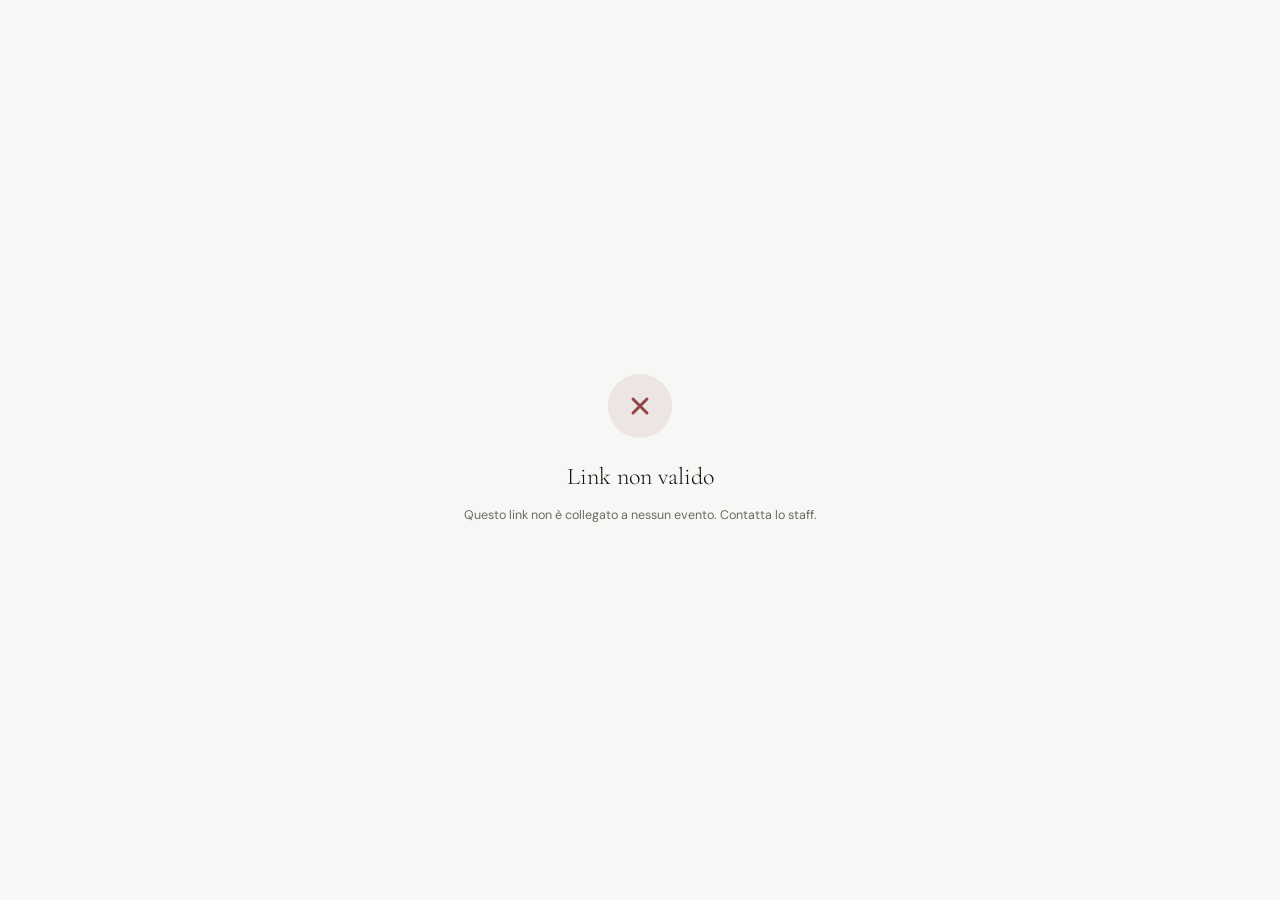
<file: apply-altri.html>
<!DOCTYPE html>
<html lang="it">
<head>
<meta charset="UTF-8">
<meta name="viewport" content="width=device-width, initial-scale=1.0, maximum-scale=1.0">
<title>Candidatura</title>

<!-- ============================================================
     CONFIG — modifica solo questo blocco
     (inlineato: un config.js esterno dà "CONFIG not defined" su
     GitHub Pages)
     ============================================================ -->
<script>
const CONFIG = {
  APPS_SCRIPT_URL: 'https://script.google.com/macros/s/AKfycbz7YjkcflYr9KXoYZmLVrKTIcnP9HHo9u5FBKIlrQCIP4gNJWKRlQqmL3pIPZHjt-hS/exec',
  TOKEN: 'CastingModelsFDS',
  AGENCY_NAME: 'Casting Board',
};
</script>

<link rel="preconnect" href="https://fonts.googleapis.com">
<link href="https://fonts.googleapis.com/css2?family=Cormorant+Garamond:ital,wght@0,300;0,400;1,300&family=DM+Sans:wght@300;400;500&display=swap" rel="stylesheet">
<!-- theme.css deve stare nella stessa cartella di questo file su GitHub Pages -->
<link rel="stylesheet" href="theme.css">
<style>
*,*::before,*::after{box-sizing:border-box;margin:0;padding:0}
html,body{
  background:var(--bg);color:var(--ink);
  font-family:var(--sans);font-size:14px;line-height:1.6;
  min-height:100vh;-webkit-font-smoothing:antialiased;
}
#wrap{min-height:100vh;display:flex;align-items:center;justify-content:center;padding:24px 18px}
.box{width:100%;max-width:380px}

.tag{
  font-family:var(--sans);font-size:10px;letter-spacing:0.28em;
  text-transform:uppercase;color:var(--gold);display:block;
  text-align:center;margin-bottom:10px;
}
h1{
  font-family:var(--serif);font-weight:300;font-size:30px;
  text-align:center;color:var(--ink);margin-bottom:4px;
}
.sub{
  text-align:center;color:var(--ink3);font-size:12px;
  letter-spacing:0.02em;margin-bottom:28px;line-height:1.6;
}

.field{margin-bottom:14px}
.field label{
  display:block;font-size:10px;font-weight:500;color:var(--ink3);
  text-transform:uppercase;letter-spacing:0.08em;margin-bottom:6px;
}
.field input, .field select, .field textarea{
  width:100%;background:var(--bg3);border:1px solid var(--rule2);
  border-radius:var(--r);color:var(--ink);padding:13px 14px;
  font-size:15px;font-family:var(--sans);letter-spacing:0.01em;
  transition:border-color 0.2s;
}
.field textarea{resize:vertical;line-height:1.5;min-height:70px}
.field select{
  appearance:none;-webkit-appearance:none;
  background-image:url("data:image/svg+xml,%3Csvg xmlns='http://www.w3.org/2000/svg' viewBox='0 0 24 24' fill='none' stroke='%238a8a8a' stroke-width='2'%3E%3Cpath d='M6 9l6 6 6-6'/%3E%3C/svg%3E");
  background-repeat:no-repeat;background-position:right 12px center;background-size:16px;
}
.field input:focus, .field select:focus, .field textarea:focus{outline:none;border-color:var(--gold2)}
.field .hint{font-size:10px;color:var(--ink3);margin-top:5px}

.btn{
  width:100%;padding:15px;background:var(--gold);color:#fff;
  border:none;border-radius:var(--r);font-size:12px;font-weight:500;
  letter-spacing:0.1em;text-transform:uppercase;cursor:pointer;
  font-family:var(--sans);transition:background 0.15s;margin-top:6px;
}
.btn:hover{background:var(--gold2)}
.btn:disabled{opacity:0.5;cursor:default}

.err{color:var(--red);font-size:12px;text-align:center;margin-top:14px;line-height:1.6;display:none}

.state{text-align:center;padding:40px 0}
.spinner{
  width:22px;height:22px;border:2px solid var(--rule2);
  border-top-color:var(--gold);border-radius:50%;
  display:inline-block;animation:spin 0.7s linear infinite;
}
@keyframes spin{to{transform:rotate(360deg)}}

.result-icon{
  width:64px;height:64px;border-radius:50%;margin:0 auto 20px;
  display:flex;align-items:center;justify-content:center;
}
.result-icon svg{width:28px;height:28px;stroke-width:2.5}
.result-icon.ok{background:rgba(var(--green-rgb),0.12)}
.result-icon.ok svg{color:rgb(var(--green-rgb));stroke:rgb(var(--green-rgb));fill:none;stroke-linecap:round;stroke-linejoin:round}
.result-icon.warn{background:var(--gold-bg)}
.result-icon.warn svg{color:var(--gold2);stroke:var(--gold2);fill:none;stroke-linecap:round;stroke-linejoin:round}
.result-icon.err{background:rgba(var(--red-rgb),0.1)}
.result-icon.err svg{color:var(--red);stroke:var(--red);fill:none;stroke-linecap:round;stroke-linejoin:round}
.result-title{
  font-family:var(--serif);font-size:24px;font-weight:300;
  text-align:center;color:var(--ink);margin-bottom:8px;
}
.result-text{text-align:center;color:var(--ink3);font-size:12.5px;line-height:1.7}
</style>
</head>
<body>

<div id="wrap"><div class="box">

  <!-- STATO: caricamento evento -->
  <div id="s-loading" class="state"><span class="spinner"></span></div>

  <!-- STATO: evento non trovato -->
  <div id="s-noevento" style="display:none">
    <div class="result-icon err"><svg viewBox="0 0 24 24"><path d="M18 6 6 18M6 6l12 12"/></svg></div>
    <div class="result-title">Link non valido</div>
    <div class="result-text">Questo link non è collegato a nessun evento. Contatta lo staff.</div>
  </div>

  <!-- STATO: form candidatura -->
  <div id="s-form" style="display:none">
    <span class="tag" id="f-tag"></span>
    <h1>Candidatura</h1>
    <p class="sub" id="f-evento-nome"></p>

    <div class="field">
      <label>Nome</label>
      <input type="text" id="f-nome" placeholder="Il tuo nome" autocomplete="given-name">
    </div>
    <div class="field">
      <label>Cognome</label>
      <input type="text" id="f-cognome" placeholder="Il tuo cognome" autocomplete="family-name">
    </div>
    <div class="field">
      <label>Età</label>
      <input type="number" id="f-eta" placeholder="Es. 24" inputmode="numeric" min="1" max="120">
    </div>
    <div class="field">
      <label>Numero di cellulare</label>
      <input type="tel" id="f-telefono" placeholder="333 123 4567" inputmode="tel" autocomplete="tel">
    </div>
    <div class="field">
      <label>Email <span style="text-transform:none;letter-spacing:0">(opzionale)</span></label>
      <input type="email" id="f-email" placeholder="nome@esempio.it" autocomplete="email">
    </div>
    <div class="field">
      <label>Instagram <span style="text-transform:none;letter-spacing:0">(opzionale)</span></label>
      <input type="text" id="f-instagram" placeholder="@nomeaccount" autocomplete="off">
    </div>
    <div class="field">
      <label>Ruolo</label>
      <select id="f-ruolo">
        <option value="" disabled selected>— Seleziona —</option>
        <option value="Volontario/a">Volontario/a</option>
        <option value="Espositore/Espositrice">Espositore/Espositrice</option>
        <option value="Musicista">Musicista</option>
        <option value="Fotografo/Video maker">Fotografo / Video maker</option>
        <option value="Truccatrice/Make-up artist">Truccatrice / Make-up artist</option>
        <option value="Hairstylist">Hairstylist</option>
        <option value="Assistente backstage">Assistente backstage</option>
        <option value="Staff organizzazione">Staff organizzazione</option>
        <option value="Altro">Altro</option>
      </select>
    </div>
    <div class="field" id="f-ruolo-altro-wrap" style="display:none">
      <label>Specifica ruolo</label>
      <input type="text" id="f-ruolo-altro" placeholder="Es. Accompagnatore/trice">
    </div>
    <div class="field">
      <label>Note / presentazione <span style="text-transform:none;letter-spacing:0">(opzionale)</span></label>
      <textarea id="f-note" rows="3" placeholder="Raccontaci brevemente di te, del tuo lavoro o di cosa porterai all'evento…"></textarea>
    </div>

    <button class="btn" id="f-submit" onclick="doSubmit()">Invia candidatura</button>
    <div class="err" id="f-err"></div>
    <p class="hint" style="text-align:center;margin-top:14px">I dati anagrafici completi e i consensi verranno raccolti il giorno dell'evento, al check-in in ingresso.</p>
  </div>

  <!-- STATO: invio in corso -->
  <div id="s-sending" class="state" style="display:none"><span class="spinner"></span></div>

  <!-- STATO: candidatura inviata -->
  <div id="s-success" style="display:none">
    <div class="result-icon ok"><svg viewBox="0 0 24 24"><path d="M20 6 9 17l-5-5"/></svg></div>
    <div class="result-title">Candidatura ricevuta</div>
    <div class="result-text" id="success-text">Ti aspettiamo!</div>
  </div>

  <!-- STATO: già candidat* -->
  <div id="s-already" style="display:none">
    <div class="result-icon ok"><svg viewBox="0 0 24 24"><path d="M20 6 9 17l-5-5"/></svg></div>
    <div class="result-title">Fatto</div>
    <div class="result-text" id="already-text">Risultavi già candidat* per questo evento — il ruolo indicato è stato aggiunto a quelli già registrati.</div>
  </div>

</div></div>

<script>
let eventoId = null;
const qs = new URLSearchParams(location.search);
eventoId = qs.get('evento');

function show(id){
  ['s-loading','s-noevento','s-form','s-sending','s-success','s-already']
    .forEach(s => document.getElementById(s).style.display = (s===id ? '' : 'none'));
}

async function init(){
  if(!eventoId){ show('s-noevento'); return; }
  try{
    const d = await apiGet({ action:'getEventi' });
    const ev = (d.eventi||[]).find(e => e.id === eventoId);
    if(!ev){ show('s-noevento'); return; }
    document.getElementById('f-tag').textContent = CONFIG.AGENCY_NAME || '';
    document.getElementById('f-evento-nome').textContent = ev.nome || '';
    show('s-form');
  }catch(err){
    show('s-noevento');
  }
}
init();

document.getElementById('f-ruolo').addEventListener('change', function(){
  document.getElementById('f-ruolo-altro-wrap').style.display = (this.value==='Altro') ? '' : 'none';
});

async function doSubmit(){
  const nome      = document.getElementById('f-nome').value.trim();
  const cognome   = document.getElementById('f-cognome').value.trim();
  const eta       = document.getElementById('f-eta').value.trim();
  const telefono  = document.getElementById('f-telefono').value.trim();
  const email     = document.getElementById('f-email').value.trim();
  const instagram = document.getElementById('f-instagram').value.trim();
  const note      = document.getElementById('f-note').value.trim();
  const ruoloSel  = document.getElementById('f-ruolo').value;
  const ruolo     = ruoloSel === 'Altro'
    ? (document.getElementById('f-ruolo-altro').value.trim() || 'Altro')
    : ruoloSel;
  const errEl = document.getElementById('f-err');
  errEl.style.display = 'none';

  if(!nome || !cognome || !eta || !telefono || !ruolo){
    errEl.textContent = 'Compila nome, cognome, età, telefono e ruolo.';
    errEl.style.display = 'block';
    return;
  }

  document.getElementById('f-submit').disabled = true;
  show('s-sending');

  try{
    const res = await apiPost({
      action: 'submit',
      eventoId,
      ruolo,
      note,
      data: { nome, cognome, eta, telefono, email, instagram },
    });
    document.getElementById('f-submit').disabled = false;

    if(!res.ok){
      errEl.textContent = 'Errore nell\'invio. Riprova, o contatta lo staff.';
      errEl.style.display = 'block';
      show('s-form');
      return;
    }

    if(res.alreadyApplied){
      document.getElementById('already-text').textContent =
        `Risultavi già candidat* per questo evento — ${ruolo.toLowerCase()} è stato aggiunto ai ruoli già registrati.`;
      show('s-already');
      return;
    }

    document.getElementById('success-text').textContent =
      `Grazie ${nome}, la tua candidatura come ${ruolo.toLowerCase()} è stata registrata. Ti aspettiamo!`;
    show('s-success');
  }catch(err){
    document.getElementById('f-submit').disabled = false;
    errEl.textContent = 'Errore di connessione. Riprova, o contatta lo staff.';
    errEl.style.display = 'block';
    show('s-form');
  }
}

async function apiGet(params){
  const query = new URLSearchParams({...params, token: CONFIG.TOKEN}).toString();
  const res = await fetch(`${CONFIG.APPS_SCRIPT_URL}?${query}`);
  return res.json();
}
async function apiPost(payload){
  const res = await fetch(CONFIG.APPS_SCRIPT_URL, {
    method: 'POST',
    body: JSON.stringify({...payload, token: CONFIG.TOKEN}),
    headers: {'Content-Type':'text/plain'},
  });
  return res.json();
}
</script>
</body>
</html>
</file>
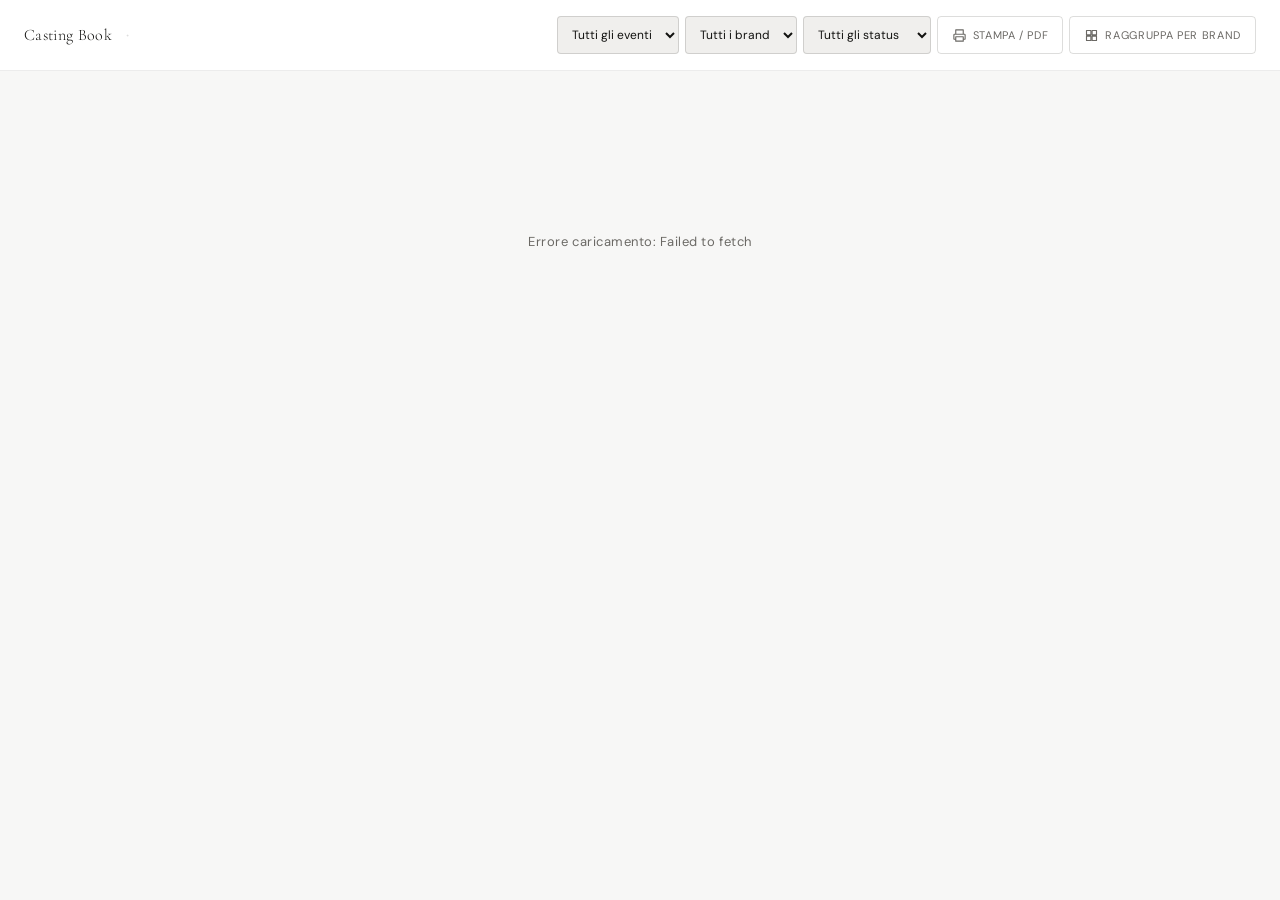
<file: book.html>
<!DOCTYPE html>
<html lang="it">
<head>
<meta charset="UTF-8">
<meta name="viewport" content="width=device-width, initial-scale=1.0">
<title>Casting Book</title>

<!-- ── CONFIG ─────────────────────────────────────────────── -->
<script>
const CONFIG = {
  APPS_SCRIPT_URL: 'https://script.google.com/macros/s/AKfycbz7YjkcflYr9KXoYZmLVrKTIcnP9HHo9u5FBKIlrQCIP4gNJWKRlQqmL3pIPZHjt-hS/exec',
  TOKEN: 'CastingModelsFDS',
  AGENCY_NAME: 'Casting Board',
  // PASSWORD opzionale per la pagina book (lascia '' per nessuna protezione)
  // Stessa o diversa dalla gallery — a tua scelta
  BOOK_PASSWORD: '',
};
</script>

<link rel="preconnect" href="https://fonts.googleapis.com">
<link href="https://fonts.googleapis.com/css2?family=Cormorant+Garamond:ital,wght@0,300;0,400;0,600;1,300;1,400&family=DM+Sans:wght@300;400;500&display=swap" rel="stylesheet">

<link rel="stylesheet" href="theme.css">
<style>
/* ============================================================
   CASTING BOOK — stile stampabile
   Screen: layout a schede, palette chiara
   Print:  una scheda per pagina, ottimizzato per A4
   ============================================================ */
*,*::before,*::after{box-sizing:border-box;margin:0;padding:0}

html,body{background:var(--bg);color:var(--ink);font-family:var(--sans);font-size:14px;-webkit-font-smoothing:antialiased;min-height:100vh}

/* ── LOGIN ── */
#login{position:fixed;inset:0;background:var(--bg);display:flex;align-items:center;justify-content:center;z-index:999;padding:20px}
.login-box{background:var(--bg2);border:1px solid var(--rule2);border-radius:12px;padding:40px 32px;width:100%;max-width:300px;text-align:center;box-shadow:0 12px 40px rgba(var(--ink-rgb),0.1)}
.login-logo{font-size:9px;letter-spacing:0.35em;text-transform:uppercase;color:var(--gold);display:block;margin-bottom:18px}
.login-box h2{font-family:var(--serif);font-size:26px;font-weight:300;margin-bottom:4px}
.login-box p{color:var(--ink3);font-size:12px;margin-bottom:22px}
.login-box input{width:100%;background:var(--bg3);border:1px solid var(--rule2);border-radius:4px;color:var(--ink);padding:12px 14px;font-size:15px;text-align:center;font-family:var(--sans);letter-spacing:0.06em;margin-bottom:12px}
.login-box input:focus{outline:none;border-color:var(--gold2)}
.login-box button{width:100%;padding:12px;background:var(--gold);color:#fff;border:none;border-radius:4px;font-size:11px;font-weight:500;letter-spacing:0.1em;text-transform:uppercase;cursor:pointer;font-family:var(--sans)}
.login-box button:hover{background:var(--gold2)}
#login-err{color:var(--red);font-size:11px;margin-top:8px;display:none}

/* ── CONTROLS BAR (screen only) ── */
#app{display:none}
.controls{
  background:var(--bg2);border-bottom:1px solid var(--rule);
  padding:16px 24px;display:flex;align-items:center;gap:14px;
  flex-wrap:wrap;position:sticky;top:0;z-index:100;
}
.ctrl-brand{font-family:var(--serif);font-size:16px;font-weight:300;color:var(--ink);letter-spacing:0.02em}
.ctrl-sep{color:var(--rule2);font-size:16px}
.ctrl-count{font-size:11px;color:var(--ink3);letter-spacing:0.04em}
.ctrl-actions{display:flex;gap:6px;margin-left:auto;align-items:center;flex-wrap:wrap}
.cbtn{display:inline-flex;align-items:center;gap:6px;min-height:38px;padding:10px 14px;border-radius:4px;font-size:11px;font-weight:400;letter-spacing:0.06em;cursor:pointer;border:none;font-family:var(--sans);text-transform:uppercase;transition:all 0.15s;white-space:nowrap}
.cbtn-ghost{background:transparent;color:var(--ink3);border:1px solid var(--rule2)}
.cbtn-ghost:hover{color:var(--ink);background:var(--bg3);border-color:var(--rule2)}
.cbtn-gold{background:var(--gold);color:#fff;font-weight:500}
.cbtn-gold:hover{background:var(--gold2)}
.brand-sel{background:var(--bg3);border:1px solid var(--rule2);border-radius:4px;color:var(--ink);padding:9px 10px;min-height:38px;font-size:12px;font-family:var(--sans);cursor:pointer}

/* ── LOADING / EMPTY ── */
.loading-state,.empty-state{display:flex;align-items:center;justify-content:center;flex-direction:column;gap:12px;min-height:300px;color:var(--ink3)}
.loading-state p,.empty-state p{font-size:13px;letter-spacing:0.04em}
.spinner{width:20px;height:20px;border:1.5px solid var(--rule2);border-top-color:var(--gold);border-radius:50%;animation:spin 0.8s linear infinite}
@keyframes spin{to{transform:rotate(360deg)}}

/* ── BOOK PAGES CONTAINER ── */
#book{padding:20px;display:flex;flex-direction:column;gap:0}

/* ── Modalità link brand (vista stilista) ── */
.scheda{
  background:var(--bg2);
  border:1px solid var(--rule);
  border-radius:0;
  margin-bottom:24px;
  overflow:hidden;
  box-shadow:0 2px 12px rgba(var(--ink-rgb),0.06);
  position:relative;
  page-break-inside:avoid;
  break-inside:avoid;
}

/* Header scheda */
.scheda-header{
  display:flex;align-items:center;justify-content:space-between;
  padding:14px 20px;border-bottom:1px solid var(--rule);
  background:var(--bg3);
}
.scheda-agency{
  font-size:8px;letter-spacing:0.3em;text-transform:uppercase;
  color:var(--gold);font-weight:400;
}
.scheda-brand{
  display:inline-flex;align-items:center;gap:6px;
  font-size:10px;font-weight:500;letter-spacing:0.07em;text-transform:uppercase;
  padding:4px 10px;border-radius:2px;
  background:rgba(var(--blue-rgb),0.1);color:var(--blue);border:1px solid rgba(var(--blue-rgb),0.2);
}
.scheda-status{
  font-size:8px;font-weight:500;padding:3px 8px;border-radius:2px;
  text-transform:uppercase;letter-spacing:0.1em;
}
.s-booked{background:rgba(var(--green-rgb),0.15);color:var(--green)}
.s-pending{background:rgba(var(--ink-rgb),0.06);color:var(--ink3)}
.s-rejected{background:rgba(var(--red-rgb),0.12);color:var(--red)}

/* Body scheda — 2 colonne */
.scheda-body{display:grid;grid-template-columns:200px 1fr;min-height:280px}

/* Foto colonna — altezza esplicita per evitare collasso in stampa */
.scheda-photo{
  position:relative;background:var(--bg4);overflow:hidden;
  /* L'altezza viene ereditata dal grid, ma serve un min per screen */
  min-height:260px;
}
.scheda-photo img{
  width:100%;height:100%;
  object-fit:cover;display:block;
  /* Assicura che l'img occupi tutto il contenitore anche in stampa */
  position:absolute;top:0;left:0;
}
/* Wrapper relativo necessario per il position:absolute sull'img */
.scheda-photo{position:relative;}
.scheda-photo .no-photo{
  width:100%;height:100%;min-height:260px;
  display:flex;align-items:center;justify-content:center;
  color:var(--ink3);font-size:11px;letter-spacing:0.06em;text-transform:uppercase;
}
.photo-strip{display:grid;grid-template-columns:repeat(4,1fr);gap:2px;background:var(--bg4)}
.photo-strip img{width:100%;aspect-ratio:1;object-fit:cover;display:block;}

/* Dati colonna */
.scheda-data{padding:20px 24px;display:flex;flex-direction:column;justify-content:space-between}
.scheda-name{
  font-family:var(--serif);font-size:30px;font-weight:300;
  letter-spacing:-0.02em;line-height:1.1;color:var(--ink);margin-bottom:4px;
}
.scheda-name span{font-style:italic}
.scheda-instagram{font-size:12px;color:var(--gold);margin-bottom:16px;letter-spacing:0.02em}
.scheda-instagram a{color:inherit;text-decoration:none}
.scheda-instagram a:hover{text-decoration:underline}

.data-grid{display:grid;grid-template-columns:1fr 1fr;gap:12px 20px;margin-bottom:16px}
.data-item{}
.data-lbl{font-size:8px;font-weight:500;color:var(--ink3);text-transform:uppercase;letter-spacing:0.12em;margin-bottom:3px}
.data-val{font-family:var(--serif);font-size:20px;font-weight:300;color:var(--ink);line-height:1.1}
.data-val.small{font-family:var(--sans);font-size:13px;font-weight:400;line-height:1.4}

.scheda-note{
  background:var(--bg3);border-radius:4px;padding:10px 12px;
  font-size:11px;color:var(--ink2);line-height:1.6;
  border-left:2px solid var(--gold);
}
.scheda-note-lbl{font-size:8px;font-weight:500;color:var(--ink3);text-transform:uppercase;letter-spacing:0.12em;margin-bottom:4px}

.minore-badge{
  display:inline-block;font-size:8px;font-weight:500;
  padding:2px 7px;border-radius:2px;
  background:rgba(var(--amber-rgb),0.12);color:var(--amber);
  letter-spacing:0.08em;text-transform:uppercase;margin-left:6px;vertical-align:middle;
}

/* Footer scheda */
.scheda-footer{
  padding:8px 20px;border-top:1px solid var(--rule);
  display:flex;align-items:center;justify-content:space-between;
  background:var(--bg3);
}
.scheda-date{font-size:10px;color:var(--ink3);letter-spacing:0.04em}

/* ── BRAND SECTION DIVIDER ── */
.brand-divider{
  padding:20px 0 12px;margin-bottom:4px;
  border-bottom:1px solid var(--rule2);
  display:flex;align-items:baseline;gap:12px;
}
.brand-divider h2{
  font-family:var(--serif);font-size:26px;font-weight:300;
  color:var(--ink);letter-spacing:-0.01em;
}
.brand-divider span{font-size:12px;color:var(--ink3);letter-spacing:0.04em}

/* ── COVER PAGE ── */
.cover-page{
  min-height:60px;padding:28px 20px 20px;
  display:flex;align-items:center;justify-content:space-between;
  border-bottom:2px solid var(--gold);margin-bottom:28px;
}
.cover-agency{
  font-family:var(--serif);font-size:28px;font-weight:300;
  letter-spacing:-0.01em;color:var(--ink);
}
.cover-meta{text-align:right;font-size:11px;color:var(--ink3);line-height:1.8;letter-spacing:0.03em}

/* ── PRINT STYLES ── */
@media print {
  @page { size:A4 portrait; margin:10mm 8mm; }

  #login, .controls, .brand-hero, .book-tabs { display:none !important; }
  #book { padding:0 !important; }
  html,body { background:#fff !important; font-size:11px; }

  .scheda{
    box-shadow:none !important;
    border:0.5px solid #ddd !important;
    border-radius:0 !important;
    margin:0 !important;
    page-break-after: always;
    break-after: page;
    width:  194mm;
    height: 277mm;
    overflow: hidden;
    display: flex;
    flex-direction: column;
  }
  .scheda:last-child{ page-break-after:avoid; break-after:avoid; }
  .brand-divider{ display:none !important; }
  .cover-page{ page-break-after:always; break-after:page; }

  * {
    -webkit-print-color-adjust: exact !important;
    print-color-adjust: exact !important;
    color-adjust: exact !important;
  }

  .scheda-header{ flex-shrink:0; padding:8px 14px !important; }

  .scheda-body{
    flex:1;
    display:grid !important;
    grid-template-columns: 130mm 1fr !important;
    min-height:0;
    overflow:hidden;
  }

  .scheda-photo{
    width: 130mm !important;
    height: 100% !important;
    min-height: 200mm !important;
    overflow: hidden !important;
    position: relative !important;
    background: var(--bg4) !important;
    flex-shrink: 0;
  }

  .scheda-photo img{
    display: block !important;
    width:  130mm !important;
    height: 200mm !important;
    object-fit: cover !important;
    object-position: center top !important;
    position: absolute !important;
    top: 0 !important; left: 0 !important;
  }

  .photo-strip{
    display: grid !important;
    grid-template-columns: repeat(4,1fr) !important;
    gap: 1mm !important;
    position: absolute !important;
    bottom: 0 !important; left: 0 !important;
    width: 130mm !important;
  }
  .photo-strip img{
    display: block !important;
    width: 100% !important;
    height: 28mm !important;
    object-fit: cover !important;
  }

  .scheda-data{ padding: 14px 18px !important; overflow: hidden; }
  .scheda-name{ font-size:22px !important; }
  .data-val{ font-size:16px !important; }
  .data-val.small{ font-size:11px !important; }
  .scheda-footer{ flex-shrink:0; padding:6px 14px !important; }
}
/* ── TAB Modell* / Altre figure (solo vista brand singolo) ── */
.book-tabs{
  display:none;background:var(--bg2);border-bottom:1px solid var(--rule);
  padding:0 24px;gap:4px;position:sticky;top:57px;z-index:99;
}
.book-tabs.show{display:flex}
.book-tab{
  background:none;border:none;border-bottom:2px solid transparent;
  padding:12px 4px;margin-right:22px;font-size:12px;font-weight:500;
  letter-spacing:0.04em;color:var(--ink3);cursor:pointer;font-family:var(--sans);
  transition:color 0.15s,border-color 0.15s;
}
.book-tab:hover{color:var(--ink)}
.book-tab.active{color:var(--ink);border-bottom-color:var(--gold)}
.book-tab .cnt{color:var(--ink3);font-weight:400}

/* ── Scheda leggera per figure senza foto/misure (MUA, Hairstylist...) ── */
.scheda-light{padding:0}
.scheda-light .scheda-name{font-size:22px;margin-bottom:2px}
.scheda-light-body{padding:18px 20px}
.scheda-light-role{
  display:inline-block;font-size:9px;font-weight:500;letter-spacing:0.08em;
  text-transform:uppercase;color:var(--ink3);background:var(--bg3);
  padding:3px 9px;border-radius:2px;margin-top:6px;
}

.brand-hero{
  background:var(--ink);color:var(--bg3);
  padding:36px 28px 28px;
  border-bottom:2px solid var(--gold);
  display:none; /* mostrato solo in modalità link */
}
.brand-hero-label{
  font-size:9px;letter-spacing:0.3em;text-transform:uppercase;
  color:var(--gold);margin-bottom:12px;display:block;
}
.brand-hero-name{
  font-family:var(--serif);font-size:clamp(28px,8vw,48px);
  font-weight:300;letter-spacing:-0.02em;margin-bottom:6px;
}
.brand-hero-meta{
  font-size:12px;color:rgba(var(--paper-rgb),0.5);letter-spacing:0.04em;
}
/* Nascondi controlli admin in modalità link */
.brand-link-mode .controls{ display:none !important; }
.brand-link-mode #login{ display:none !important; }
@media print {
  @page { size:A4 portrait; margin:10mm 8mm; }

  #login, .controls, .book-tabs { display:none !important; }
  #book { padding:0 !important; }
  html,body { background:#fff !important; font-size:11px; }

  /* Ogni scheda = una pagina intera */
  .scheda{
    box-shadow:none !important;
    border:0.5px solid #ddd !important;
    border-radius:0 !important;
    margin:0 !important;
    page-break-after: always;
    break-after: page;
    /* Dimensioni esplicite A4 meno i margini: 210-16=194mm × 297-20=277mm */
    width:  194mm;
    height: 277mm;
    overflow: hidden;
    display: flex;
    flex-direction: column;
  }
  .scheda:last-child{ page-break-after:avoid; break-after:avoid; }

  .brand-divider{ display:none !important; }
  .cover-page{ page-break-after:always; break-after:page; }

  /* Forza stampa colori e immagini — OBBLIGATORIO in Chrome */
  * {
    -webkit-print-color-adjust: exact !important;
    print-color-adjust: exact !important;
    color-adjust: exact !important;
  }

  /* Header scheda — altezza fissa */
  .scheda-header{
    flex-shrink:0;
    padding:8px 14px !important;
  }

  /* Body scheda — prende tutto lo spazio rimanente */
  .scheda-body{
    flex:1;
    display:grid !important;
    grid-template-columns: 130mm 1fr !important;  /* foto 130mm, dati resto */
    min-height:0;
    overflow:hidden;
  }

  /* COLONNA FOTO — dimensioni esplicite in mm */
  .scheda-photo{
    width: 130mm !important;
    height: 100% !important;        /* eredita dal grid row */
    min-height: 200mm !important;   /* fallback esplicito */
    overflow: hidden !important;
    position: relative !important;
    background: var(--bg4) !important;
    flex-shrink: 0;
  }

  /* Immagine a piena copertura — essenziale per la stampa */
  .scheda-photo img{
    display: block !important;
    width:  130mm !important;
    height: 200mm !important;
    object-fit: cover !important;
    object-position: center top !important;
    position: absolute !important;
    top: 0 !important; left: 0 !important;
  }

  /* Foto strip extra sotto */
  .photo-strip{
    display: grid !important;
    grid-template-columns: repeat(4,1fr) !important;
    gap: 1mm !important;
    position: absolute !important;
    bottom: 0 !important; left: 0 !important;
    width: 130mm !important;
  }
  .photo-strip img{
    display: block !important;
    width: 100% !important;
    height: 28mm !important;
    object-fit: cover !important;
  }

  /* Colonna dati */
  .scheda-data{
    padding: 14px 18px !important;
    overflow: hidden;
  }
  .scheda-name{ font-size:22px !important; }
  .data-val{ font-size:16px !important; }
  .data-val.small{ font-size:11px !important; }

  /* Footer */
  .scheda-footer{
    flex-shrink:0;
    padding:6px 14px !important;
  }
}

/* ── RESPONSIVE ── */
@media(max-width:600px){
  .scheda-body{grid-template-columns:1fr;grid-template-rows:260px auto}
  .scheda-photo{min-height:260px}
  .data-grid{grid-template-columns:1fr 1fr}
}
@media(max-width:420px){
  #book{padding:10px}
  .scheda-header{padding:12px 14px}
  .scheda-data{padding:14px}
  .data-grid{grid-template-columns:1fr}
  .controls{padding:8px 12px;gap:8px}
  .ctrl-brand{font-size:14px}
}
</style>
</head>
<body>

<!-- LOGIN (opzionale) -->
<div id="login">
  <div class="login-box">
    <span class="login-logo" id="login-agency">Casting Studio</span>
    <h2>Casting Book</h2>
    <p>Accesso alla selezione modelli</p>
    <input type="password" id="pwd" placeholder="••••••••" onkeydown="if(event.key==='Enter')doLogin()">
    <button onclick="doLogin()">Accedi</button>
    <div id="login-err">Password non corretta</div>
  </div>
</div>

<!-- APP -->
<div id="app">

  <!-- Controls bar -->
  <div class="controls">
    <span class="ctrl-brand" id="ctrl-title">Casting Book</span>
    <span class="ctrl-sep">·</span>
    <span class="ctrl-count" id="ctrl-count"></span>
    <div class="ctrl-actions">
      <select class="brand-sel" id="evento-sel" onchange="filterByEvento(this.value)">
        <option value="All">Tutti gli eventi</option>
      </select>
      <select class="brand-sel" id="brand-sel" onchange="filterByBrand(this.value)">
        <option value="All">Tutti i brand</option>
      </select>
      <select class="brand-sel" id="status-sel" onchange="filterByStatus(this.value)">
        <option value="All">Tutti gli status</option>
        <option value="booked">Confermati</option>
        <option value="pending">In valutazione</option>
        <option value="rejected">Non selezionati</option>
      </select>
      <button class="cbtn cbtn-ghost" onclick="window.print()"><svg class="icon" viewBox="0 0 24 24"><path d="M6 9V3h12v6M6 18H4a1 1 0 0 1-1-1v-6a1 1 0 0 1 1-1h16a1 1 0 0 1 1 1v6a1 1 0 0 1-1 1h-2M6 14h12v7H6v-7Z"/></svg> Stampa / PDF</button>
      <button class="cbtn cbtn-ghost" onclick="toggleView()"><svg class="icon" viewBox="0 0 24 24"><path d="M4 4h7v7H4zM13 4h7v7h-7zM4 13h7v7H4zM13 13h7v7h-7z"/></svg> Raggruppa per brand</button>
    </div>
  </div>

  <!-- Header brand (solo in modalità link stilista) -->
  <div class="brand-hero" id="brand-hero">
    <div style="display:flex;align-items:flex-start;justify-content:space-between;gap:16px;flex-wrap:wrap">
      <div>
        <span class="brand-hero-label" id="bh-agency">Casting Studio</span>
        <div class="brand-hero-name" id="bh-brand-name">Brand</div>
        <div class="brand-hero-meta" id="bh-meta"></div>
      </div>
      <button
        onclick="window.print()"
        style="flex-shrink:0;padding:11px 18px;background:var(--gold);color:#fff;
               border:none;border-radius:4px;font-size:11px;font-weight:500;
               letter-spacing:0.1em;text-transform:uppercase;cursor:pointer;
               font-family:var(--sans);display:flex;align-items:center;gap:7px;
               transition:background 0.15s;margin-top:4px"
        onmouseover="this.style.background='var(--gold2)'"
        onmouseout="this.style.background='var(--gold)'">
        <svg class="icon" viewBox="0 0 24 24"><path d="M6 9V3h12v6M6 18H4a1 1 0 0 1-1-1v-6a1 1 0 0 1 1-1h16a1 1 0 0 1 1 1v6a1 1 0 0 1-1 1h-2M6 14h12v7H6v-7Z"/></svg> Stampa / PDF
      </button>
    </div>
  </div>

  <!-- Tab Modell* / Altre figure — solo quando si guarda UN brand -->
  <div class="book-tabs" id="book-tabs">
    <button class="book-tab active" id="tab-modelle" onclick="switchBookTab('modelle')">Modell* <span class="cnt" id="tab-modelle-cnt"></span></button>
    <button class="book-tab" id="tab-altre" onclick="switchBookTab('altre')">Altre figure <span class="cnt" id="tab-altre-cnt"></span></button>
  </div>

  <!-- Book -->
  <div id="book">
    <div class="loading-state">
      <div class="spinner"></div>
      <p>Caricamento candidati…</p>
    </div>
  </div>

</div>

<script>
// ── STATE ──────────────────────────────────────────────────
let allCandidates = [];
let allBrands     = [];
let curBrand      = 'All';
let curStatus     = 'All';
let groupByBrand  = false;
let allEventi     = [];
let curEvento     = 'All';
let curBookTab    = 'modelle'; // 'modelle' | 'altre' — solo quando si guarda un brand singolo

// Modalità link: ?brand=BRAND_ID nell'URL
const URL_BRAND = new URLSearchParams(window.location.search).get('brand');
const IS_BRAND_LINK = !!URL_BRAND;
// ?evento=EVENTO_ID opzionale: pre-filtra sull'evento anche fuori dalla modalità brand-link
const URL_EVENTO = new URLSearchParams(window.location.search).get('evento');
if (URL_EVENTO) curEvento = URL_EVENTO;

// ── LOGIN ──────────────────────────────────────────────────
function doLogin() {
  const pwd = document.getElementById('pwd').value;
  if (!CONFIG.BOOK_PASSWORD || pwd === CONFIG.BOOK_PASSWORD) {
    document.getElementById('login').style.display = 'none';
    document.getElementById('app').style.display   = 'block';
    document.getElementById('login-agency').textContent = (CONFIG.AGENCY_NAME||'Casting Studio').toUpperCase();
    init();
  } else {
    document.getElementById('login-err').style.display = 'block';
  }
}

// Se non c'è password oppure siamo in modalità link brand, avvia direttamente
window.addEventListener('DOMContentLoaded', () => {
  if (!CONFIG.BOOK_PASSWORD || IS_BRAND_LINK) {
    document.getElementById('login').style.display = 'none';
    document.getElementById('app').style.display   = 'block';
    init();
  }
});

// ── INIT ───────────────────────────────────────────────────
async function init() {
  try {
    const [eRes, cRes] = await Promise.all([
      apiGet({ action: 'getEventi' }),
      apiGet({ action: 'getCandidates', evento: curEvento }),
    ]);
    allEventi     = eRes.eventi     || [];
    allCandidates = cRes.candidates || [];
    await loadBrandsForEvento();

    if (!IS_BRAND_LINK) {
      const evSel = document.getElementById('evento-sel');
      allEventi.forEach(ev => {
        const opt = document.createElement('option');
        opt.value = ev.id; opt.textContent = ev.nome;
        evSel.appendChild(opt);
      });
      evSel.value = curEvento;
    }

    // Modalità link brand — lock sul brand dell'URL
    if (IS_BRAND_LINK) {
      curBrand = URL_BRAND;
      curStatus = 'All'; // mostra tutti gli status

      const brand = allBrands.find(b => b.id === URL_BRAND);
      const brandName = brand?.nome || 'Brand';

      // Applica classe che nasconde i controlli admin
      document.getElementById('app').classList.add('brand-link-mode');

      // Mostra la brand hero
      const hero = document.getElementById('brand-hero');
      hero.style.display = 'block';
      document.getElementById('bh-agency').textContent =
        (CONFIG.AGENCY_NAME || 'Casting Studio').toUpperCase();
      document.getElementById('bh-brand-name').textContent = brandName;

      // Aggiorna title tab
      document.title = `${brandName} — Casting Book`;

      // Conta tutti i candidati assegnati al brand (esclusi archiviati)
      const modelli = allCandidates.filter(c =>
        (c.brand_ids||[]).includes(URL_BRAND) &&
        c.status !== 'archived'
      );
      document.getElementById('bh-meta').textContent =
        `${modelli.length} model${modelli.length !== 1 ? 's' : ''} assegnat${modelli.length !== 1 ? 'i' : 'o'}`;

    } else {
      // Modalità admin normale — popola il selettore brand
      populateBrandSelect();
    }

    render();
  } catch (err) {
    document.getElementById('book').innerHTML =
      `<div class="empty-state"><p>Errore caricamento: ${esc(err.message)}</p></div>`;
  }
}

// ── BRAND (legati all'evento selezionato) ───────────────────
// Senza eventoId un brand di un altro evento non deve mai comparire:
// quando curEvento è 'Tutti gli eventi' l'elenco resta completo per
// coerenza, ma appena si sceglie un evento specifico i brand vengono
// ricaricati e filtrati di conseguenza.
async function loadBrandsForEvento() {
  const bRes = await apiGet(curEvento !== 'All' ? { action:'getBrands', eventoId: curEvento } : { action:'getBrands' });
  allBrands = bRes.brands || [];
}
function populateBrandSelect() {
  const sel = document.getElementById('brand-sel');
  sel.innerHTML = '<option value="All">Tutti i brand</option>';
  allBrands.forEach(b => {
    const opt = document.createElement('option');
    opt.value = b.id; opt.textContent = b.nome;
    sel.appendChild(opt);
  });
}

// ── FILTER CONTROLS ─────────────────────────────────────────
async function filterByEvento(val) {
  curEvento = val;
  curBrand  = 'All'; // il brand scelto in precedenza potrebbe non esistere nel nuovo evento
  document.getElementById('book').innerHTML = '<div class="loading-state"><span class="spinner"></span><p>Caricamento…</p></div>';
  const cRes = await apiGet({ action:'getCandidates', evento: curEvento });
  allCandidates = cRes.candidates || [];
  await loadBrandsForEvento();
  populateBrandSelect();
  render();
}
function filterByBrand(val)  { curBrand  = val; render(); }
function filterByStatus(val) { curStatus = val; render(); }
function toggleView() {
  groupByBrand = !groupByBrand;
  const btn = document.querySelector('[onclick="toggleView()"]');
  btn.innerHTML = groupByBrand
    ? '<svg class="icon" viewBox="0 0 24 24"><path d="M4 6h16M4 12h16M4 18h16"/></svg> Vista lineare'
    : '<svg class="icon" viewBox="0 0 24 24"><path d="M4 4h7v7H4zM13 4h7v7h-7zM4 13h7v7H4zM13 13h7v7h-7z"/></svg> Raggruppa per brand';
  render();
}

// ── RENDER ─────────────────────────────────────────────────
function switchBookTab(tab){
  curBookTab = tab;
  document.getElementById('tab-modelle').classList.toggle('active', tab==='modelle');
  document.getElementById('tab-altre').classList.toggle('active', tab==='altre');
  render();
}

function render() {
  let list = allCandidates;

  // In modalità link brand: mostra tutti i candidati del brand
  // (esclusi gli archiviati ed eliminati)
  if (IS_BRAND_LINK) {
    list = list.filter(c =>
      (c.brand_ids||[]).includes(curBrand) &&
      c.status !== 'archived'
    );
  } else {
    if (curBrand !== 'All') list = list.filter(c => (c.brand_ids||[]).includes(curBrand));
    if (curStatus !== 'All') list = list.filter(c => c.status === curStatus);
  }

  document.getElementById('ctrl-title').textContent =
    curBrand !== 'All'
      ? (allBrands.find(b => b.id === curBrand)?.nome || 'Brand')
      : (CONFIG.AGENCY_NAME || 'Casting Book');

  const book = document.getElementById('book');
  const tabsBar = document.getElementById('book-tabs');

  if (!list.length) {
    tabsBar.classList.remove('show');
    document.getElementById('ctrl-count').textContent = '0 model';
    book.innerHTML = `<div class="empty-state"><p>Nessun candidato corrisponde ai filtri selezionati.</p></div>`;
    return;
  }

  // ── Vista brand singolo (link stilista, o brand scelto dal filtro admin) ──
  // I ruoli non-modell* (MUA, Hairstylist...) sui brand hanno dati troppo
  // diversi per stare nella stessa scheda: separati in un secondo tab
  // invece di comparire come schede vuote in mezzo ai modell*.
  const isSingleBrandView = IS_BRAND_LINK || curBrand !== 'All';
  if (isSingleBrandView) {
    const modelli    = list.filter(isModella);
    const altreFigure = list.filter(isAltraFigura);

    tabsBar.classList.toggle('show', altreFigure.length > 0);
    document.getElementById('tab-modelle-cnt').textContent = `(${modelli.length})`;
    document.getElementById('tab-altre-cnt').textContent = `(${altreFigure.length})`;
    if (!altreFigure.length) curBookTab = 'modelle';
    document.getElementById('tab-modelle').classList.toggle('active', curBookTab==='modelle');
    document.getElementById('tab-altre').classList.toggle('active', curBookTab==='altre');

    const active = curBookTab === 'altre' ? altreFigure : modelli;
    document.getElementById('ctrl-count').textContent = `${active.length} ${curBookTab==='altre'?'persone':'model'+(active.length!==1?'s':'')}`;

    const filterBrand = curBrand !== 'All' ? allBrands.find(b => b.id === curBrand) : null;
    if (!active.length) {
      book.innerHTML = `<div class="empty-state"><p>Nessun${curBookTab==='altre'?'a figura':' modell*'} in questa sezione.</p></div>`;
      return;
    }
    book.innerHTML = active.map(c =>
      curBookTab === 'altre' ? altraFiguraHTML(c, filterBrand) : schedaHTML(c, filterBrand)
    ).join('');
    return;
  }

  tabsBar.classList.remove('show');
  document.getElementById('ctrl-count').textContent = `${list.length} model${list.length !== 1 ? 's' : ''}`;

  // Cover page
  let html = '';
  const today = new Date().toLocaleDateString('it-IT', { day:'numeric', month:'long', year:'numeric' });
  html += `
  <div class="cover-page">
    <div>
      <div style="font-size:9px;letter-spacing:0.3em;text-transform:uppercase;color:var(--gold);margin-bottom:8px">${esc(CONFIG.AGENCY_NAME||'Casting Studio')}</div>
      <div class="cover-agency">Casting Book</div>
    </div>
    <div class="cover-meta">
      ${list.length} model${list.length!==1?'s':''}<br>
      ${allBrands.length} brand<br>
      ${today}
    </div>
  </div>`;

  if (groupByBrand) {
    // ── Vista raggruppata per brand ──
    const groups = [];

    allBrands.forEach(b => {
      const inBrand = list.filter(c => (c.brand_ids||[]).includes(b.id));
      if (inBrand.length) groups.push({ brand: b, candidates: inBrand });
    });

    const noBrand = list.filter(c => !(c.brand_ids||[]).length);
    if (noBrand.length) groups.push({ brand: null, candidates: noBrand });

    groups.forEach(g => {
      const modelli    = g.candidates.filter(isModella);
      const altreFigure = g.candidates.filter(isAltraFigura);
      html += `
      <div class="brand-divider">
        <h2>${esc(g.brand ? g.brand.nome : 'Senza brand')}</h2>
        <span>${g.candidates.length} persona${g.candidates.length!==1?'e':''}</span>
      </div>`;
      modelli.forEach(c => { html += schedaHTML(c, g.brand); });
      if (altreFigure.length) {
        html += `<div style="padding:4px 4px 10px;font-size:11px;color:var(--ink3);letter-spacing:0.04em;text-transform:uppercase">Altre figure</div>`;
        altreFigure.forEach(c => { html += altraFiguraHTML(c, g.brand); });
      }
    });

  } else {
    // ── Vista lineare — tutti insieme, ognuno con la propria scheda ──
    list.forEach(c => { html += personHTML(c, null); });
  }

  book.innerHTML = html;
}

// ── RUOLI MULTIPLI ───────────────────────────────────────────
// c.ruolo_evento è un array (una persona può coprire più ruoli lo
// stesso giorno). Un array vuoto = candidatura pre-esistente senza
// ruolo mai impostato: per compatibilità la si tratta come modell*.
function isModella(c){
  const ruoli = c.ruolo_evento || [];
  return ruoli.length === 0 || ruoli.includes('Modell*');
}
function isAltraFigura(c){
  const ruoli = c.ruolo_evento || [];
  return ruoli.some(r => r !== 'Modell*');
}
function fmtRuoli(c){
  const ruoli = (c.ruolo_evento || []).filter(r => r !== 'Modell*');
  return ruoli.length ? ruoli.join(', ') : '—';
}
function personHTML(c, forceBrand){
  return isModella(c) ? schedaHTML(c, forceBrand) : altraFiguraHTML(c, forceBrand);
}

// ── SCHEDA LEGGERA — figure senza foto/misure (MUA, Hairstylist...) ──
function altraFiguraHTML(c, forceBrand) {
  const ig = c.instagram ? c.instagram.replace('@', '') : null;
  const cBrands = forceBrand
    ? [forceBrand]
    : (c.brand_ids||[]).map(bid => allBrands.find(b => b.id === bid)).filter(Boolean);

  return `
  <div class="scheda scheda-light">
    <div class="scheda-header">
      <span class="scheda-agency">${esc(CONFIG.AGENCY_NAME||'Casting Studio')}</span>
      <div style="display:flex;align-items:center;gap:8px;flex-wrap:wrap">
        ${cBrands.map(b => `<span class="scheda-brand">${esc(b.nome)}</span>`).join('')}
      </div>
    </div>
    <div class="scheda-light-body">
      <div class="scheda-name">${esc(c.nome||'')}&nbsp;${esc(c.cognome||'')}</div>
      <span class="scheda-light-role">${esc(fmtRuoli(c))}</span>
      ${ig ? `<div class="scheda-instagram" style="margin-top:10px"><a href="https://instagram.com/${esc(ig)}" target="_blank">@${esc(ig)}</a></div>` : ''}
      ${c.telefono ? `<div style="font-size:12px;color:var(--ink3);margin-top:8px">${esc(c.telefono)}</div>` : ''}
    </div>
  </div>`;
}

// ── SCHEDA HTML ────────────────────────────────────────────
function schedaHTML(c, forceBrand) {
  const photos    = c.photo_urls || [];
  const coverUrl  = c.cover_url  || photos[0] || '';
  const photo2    = photos[1] || '';   // foto profilo
  const isMinor   = c.maggiorenne === false || String(c.maggiorenne).toUpperCase() === 'FALSE';
  const tagliaSup = c.taglia_sup || c.taglia || '—';
  const tagliaInf = c.taglia_inf || '—';
  const ig        = c.instagram ? c.instagram.replace('@', '') : null;

  const sLbl = { pending:'In valutazione', booked:'Confermato', rejected:'Non selezionato', archived:'Archiviato' }[c.status] || c.status;
  const sCls = `s-${c.status || 'pending'}`;

  const cBrands = forceBrand
    ? [forceBrand]
    : (c.brand_ids||[]).map(bid => allBrands.find(b => b.id === bid)).filter(Boolean);

  return `
  <div class="scheda">

    <!-- ── Header ── -->
    <div class="scheda-header">
      <span class="scheda-agency">${esc(CONFIG.AGENCY_NAME||'Casting Studio')}</span>
      <div style="display:flex;align-items:center;gap:8px;flex-wrap:wrap">
        ${cBrands.map(b => `<span class="scheda-brand">${esc(b.nome)}</span>`).join('')}
        <span class="scheda-status ${sCls}">${sLbl}</span>
      </div>
    </div>

    <!-- ── Body ── -->
    <div class="scheda-body">

      <!-- Colonna foto principale -->
      <div class="scheda-photo">
        ${coverUrl
          ? `<img src="${esc(coverUrl)}"
               alt="${esc(c.nome)}"
               loading="eager"
               style="width:100%;height:100%;object-fit:cover;object-position:center top;display:block">`
          : `<div class="no-photo">Nessuna foto</div>`
        }
      </div>

      <!-- Colonna dati -->
      <div class="scheda-data">
        <div>

          <!-- Nome -->
          <div class="scheda-name">
            <span>${esc(c.nome||'')}</span>&nbsp;${esc(c.cognome||'')}
            ${isMinor ? '<span class="minore-badge">Minorenne</span>' : ''}
          </div>
          ${ig
            ? `<div class="scheda-instagram"><a href="https://instagram.com/${esc(ig)}" target="_blank">@${esc(ig)}</a></div>`
            : `<div style="margin-bottom:12px"></div>`
          }

          <!-- Dati -->
          <div class="data-grid">
            ${c.eta ? `<div class="data-item"><div class="data-lbl">Età</div><div class="data-val">${c.eta}<span style="font-size:12px;color:var(--ink2)"> anni</span></div></div>` : ''}
            ${c.altezza_cm ? `<div class="data-item"><div class="data-lbl">Altezza</div><div class="data-val">${c.altezza_cm}<span style="font-size:12px;color:var(--ink2)"> cm</span></div></div>` : ''}
            ${tagliaSup !== '—' ? `<div class="data-item"><div class="data-lbl">Taglia sup.</div><div class="data-val">${esc(tagliaSup)}</div></div>` : ''}
            ${tagliaInf !== '—' ? `<div class="data-item"><div class="data-lbl">Taglia inf.</div><div class="data-val">${esc(tagliaInf)}</div></div>` : ''}
            ${c.orario_arrivo ? `<div class="data-item"><div class="data-lbl">Orario arrivo</div><div class="data-val small">${esc(c.orario_arrivo)}</div></div>` : ''}
            ${c.telefono ? `<div class="data-item"><div class="data-lbl">Telefono</div><div class="data-val small">${esc(c.telefono)}</div></div>` : ''}
          </div>

          <!-- Tag -->
          ${(c.tatuaggi || c.piercing) ? `
          <div style="display:flex;gap:6px;margin-bottom:12px;flex-wrap:wrap">
            ${c.tatuaggi ? `<span style="font-size:10px;padding:3px 9px;border-radius:2px;background:rgba(var(--ink-rgb),0.06);color:var(--ink2)">Tatuaggi</span>` : ''}
            ${c.piercing ? `<span style="font-size:10px;padding:3px 9px;border-radius:2px;background:rgba(var(--ink-rgb),0.06);color:var(--ink2)">Piercing</span>` : ''}
          </div>` : ''}

          <!-- Note -->
          ${c.note_particolari ? `
          <div class="scheda-note">
            <div class="scheda-note-lbl">Note particolari</div>
            ${esc(c.note_particolari)}
          </div>` : ''}
        </div>

        <!-- Seconda foto (profilo) nella colonna dati -->
        ${photo2 ? `
        <div style="margin-top:12px">
          <div class="data-lbl" style="margin-bottom:5px">Foto profilo</div>
          <img src="${esc(photo2)}"
               loading="eager"
               alt="profilo"
               style="width:100%;max-width:160px;aspect-ratio:2/3;object-fit:cover;object-position:center top;display:block;border-radius:2px">
        </div>` : ''}
      </div>
    </div>

    <!-- ── Footer ── -->
    <div class="scheda-footer">
      <span class="scheda-date">Candidatura: ${new Date(c.created_at).toLocaleDateString('it-IT',{day:'numeric',month:'long',year:'numeric'})}</span>
      ${c.instagram ? `<span style="font-size:10px;color:var(--ink3)">${esc(c.instagram)}</span>` : ''}
    </div>
  </div>`;
}

// ── API ────────────────────────────────────────────────────
async function apiGet(params) {
  const qs  = new URLSearchParams({ ...params, token: CONFIG.TOKEN }).toString();
  const res = await fetch(`${CONFIG.APPS_SCRIPT_URL}?${qs}`);
  return res.json();
}
function esc(s) {
  return String(s||'').replace(/&/g,'&amp;').replace(/</g,'&lt;').replace(/>/g,'&gt;').replace(/"/g,'&quot;');
}
</script>
</body>
</html>
</file>
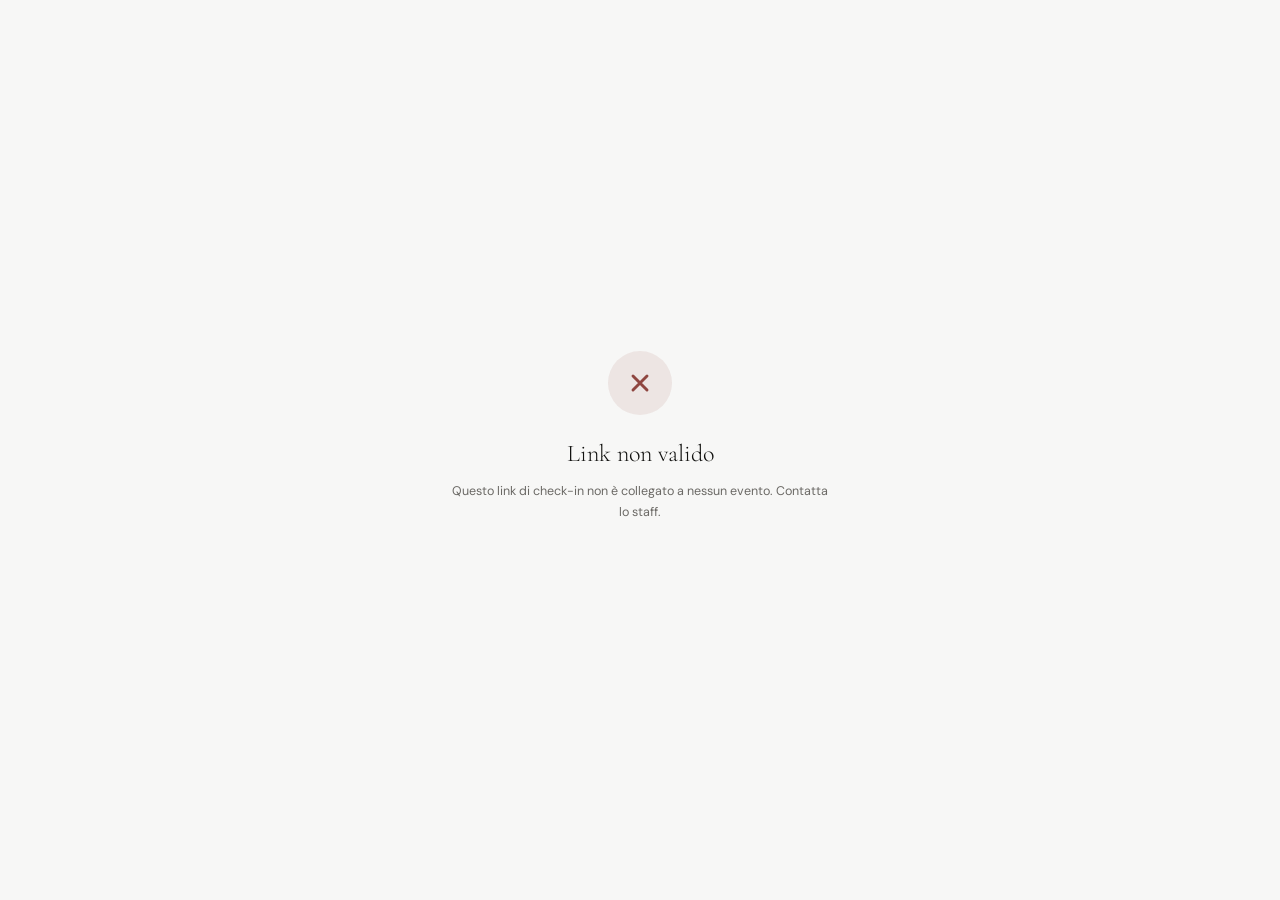
<file: checkin.html>
<!DOCTYPE html>
<html lang="it">
<head>
<meta charset="UTF-8">
<meta name="viewport" content="width=device-width, initial-scale=1.0, maximum-scale=1.0">
<title>Check-in</title>

<!-- ============================================================
     CONFIG — modifica solo questo blocco
     (inlineato: un config.js esterno dà "CONFIG not defined" su
     GitHub Pages)
     ============================================================ -->
<script>
const CONFIG = {
  APPS_SCRIPT_URL: 'https://script.google.com/macros/s/AKfycbz7YjkcflYr9KXoYZmLVrKTIcnP9HHo9u5FBKIlrQCIP4gNJWKRlQqmL3pIPZHjt-hS/exec',
  TOKEN: 'CastingModelsFDS',
  AGENCY_NAME: 'Casting Board',
};
</script>

<link rel="preconnect" href="https://fonts.googleapis.com">
<link href="https://fonts.googleapis.com/css2?family=Cormorant+Garamond:ital,wght@0,300;0,400;1,300&family=DM+Sans:wght@300;400;500&display=swap" rel="stylesheet">
<!-- theme.css deve stare nella stessa cartella di questo file su GitHub Pages -->
<link rel="stylesheet" href="theme.css">
<style>
*,*::before,*::after{box-sizing:border-box;margin:0;padding:0}
html,body{
  background:var(--bg);color:var(--ink);
  font-family:var(--sans);font-size:14px;line-height:1.6;
  min-height:100vh;-webkit-font-smoothing:antialiased;
}
#wrap{
  min-height:100vh;display:flex;align-items:center;justify-content:center;
  padding:24px 18px;
}
.box{width:100%;max-width:380px}

.tag{
  font-family:var(--sans);font-size:10px;letter-spacing:0.28em;
  text-transform:uppercase;color:var(--gold);display:block;
  text-align:center;margin-bottom:10px;
}
h1{
  font-family:var(--serif);font-weight:300;font-size:30px;
  text-align:center;color:var(--ink);margin-bottom:4px;
}
.sub{
  text-align:center;color:var(--ink3);font-size:12px;
  letter-spacing:0.02em;margin-bottom:28px;line-height:1.6;
}

/* ---- FORM ---- */
.field{margin-bottom:14px}
.field label{
  display:block;font-size:10px;font-weight:500;color:var(--ink3);
  text-transform:uppercase;letter-spacing:0.08em;margin-bottom:6px;
}
.field input{
  width:100%;background:var(--bg3);border:1px solid var(--rule2);
  border-radius:var(--r);color:var(--ink);padding:13px 14px;
  font-size:15px;font-family:var(--sans);letter-spacing:0.01em;
  transition:border-color 0.2s;
}
.field input:focus{outline:none;border-color:var(--gold2)}

.btn{
  width:100%;padding:15px;background:var(--gold);color:#fff;
  border:none;border-radius:var(--r);font-size:12px;font-weight:500;
  letter-spacing:0.1em;text-transform:uppercase;cursor:pointer;
  font-family:var(--sans);transition:background 0.15s;margin-top:6px;
}
.btn:hover{background:var(--gold2)}
.btn:disabled{opacity:0.5;cursor:default}
.btn-outline{
  width:100%;padding:13px;background:transparent;color:var(--ink3);
  border:1px solid var(--rule2);border-radius:var(--r);font-size:11px;
  font-weight:500;letter-spacing:0.08em;text-transform:uppercase;
  cursor:pointer;font-family:var(--sans);margin-top:10px;transition:all 0.15s;
}
.btn-outline:hover{color:var(--ink);border-color:var(--rule3)}

.err{
  color:var(--red);font-size:12px;text-align:center;
  margin-top:14px;line-height:1.6;display:none;
}

/* ---- select / testo (step dati anagrafici) ---- */
.field select{
  width:100%;background:var(--bg3);border:1px solid var(--rule2);
  border-radius:var(--r);color:var(--ink);padding:13px 14px;
  font-size:15px;font-family:var(--sans);letter-spacing:0.01em;
  appearance:none;-webkit-appearance:none;
  background-image:url("data:image/svg+xml,%3Csvg xmlns='http://www.w3.org/2000/svg' viewBox='0 0 24 24' fill='none' stroke='%238a8a8a' stroke-width='2'%3E%3Cpath d='M6 9l6 6 6-6'/%3E%3C/svg%3E");
  background-repeat:no-repeat;background-position:right 12px center;background-size:16px;
}
.field-row{display:flex;gap:10px}
.field-row .field{flex:1}

/* ---- checkbox consensi ---- */
.consent-row{
  display:flex;align-items:flex-start;gap:12px;padding:13px 4px;
  border-bottom:1px solid var(--rule);cursor:pointer;
}
.consent-row:last-of-type{border-bottom:none}
.consent-row input[type=checkbox]{
  -webkit-appearance:none;appearance:none;
  width:20px;height:20px;flex-shrink:0;margin:1px 0 0 0;
  border:1.5px solid var(--rule2);border-radius:4px;
  background:var(--bg3);cursor:pointer;position:relative;
  transition:background 0.15s,border-color 0.15s;
}
.consent-row input[type=checkbox]:checked{background:var(--gold);border-color:var(--gold)}
.consent-row input[type=checkbox]:checked::after{
  content:'';position:absolute;left:6px;top:2px;width:5px;height:10px;
  border:solid #fff;border-width:0 2px 2px 0;transform:rotate(45deg);
}
.consent-row span{font-size:12.5px;color:var(--ink2);line-height:1.55}

/* ---- upload modulo minorenne ---- */
.minor-box{
  margin-top:6px;padding:14px;background:var(--gold-bg);
  border:1px solid rgba(var(--gold-rgb),0.3);border-radius:var(--r);
}
.minor-box p{font-size:11.5px;color:var(--ink2);line-height:1.6;margin-bottom:12px}
.upload-btn{
  display:flex;align-items:center;justify-content:center;gap:8px;
  width:100%;padding:13px;background:transparent;color:var(--gold2);
  border:1.5px dashed rgba(var(--gold-rgb),0.5);border-radius:var(--r);
  font-size:11px;font-weight:500;letter-spacing:0.06em;text-transform:uppercase;
  cursor:pointer;font-family:var(--sans);transition:all 0.15s;
}
.upload-btn.done{
  color:rgb(var(--green-rgb));border-color:rgba(var(--green-rgb),0.4);
  border-style:solid;background:rgba(var(--green-rgb),0.06);
}
.upload-btn svg{width:16px;height:16px;stroke-width:2;fill:none;stroke:currentColor;stroke-linecap:round;stroke-linejoin:round}

.btn:disabled{opacity:0.4;cursor:not-allowed}

/* ---- STATO: caricamento ---- */
.state{text-align:center;padding:40px 0}
.spinner{
  width:22px;height:22px;border:2px solid var(--rule2);
  border-top-color:var(--gold);border-radius:50%;
  display:inline-block;animation:spin 0.7s linear infinite;
}
@keyframes spin{to{transform:rotate(360deg)}}

/* ---- CONFERMA IDENTITÀ ---- */
.confirm-photo{
  width:120px;height:120px;border-radius:50%;overflow:hidden;
  margin:0 auto 18px;background:var(--bg3);border:1px solid var(--rule2);
  display:flex;align-items:center;justify-content:center;
}
.confirm-photo img{width:100%;height:100%;object-fit:cover}
.confirm-name{
  font-family:var(--serif);font-size:24px;font-weight:300;
  text-align:center;color:var(--ink);margin-bottom:24px;
}
.confirm-actions{display:flex;gap:10px}
.confirm-actions .btn{margin-top:0}
.btn-no{
  flex:1;padding:15px;background:transparent;color:var(--ink3);
  border:1px solid var(--rule2);border-radius:var(--r);font-size:12px;
  font-weight:500;letter-spacing:0.08em;text-transform:uppercase;
  cursor:pointer;font-family:var(--sans);transition:all 0.15s;
}
.btn-no:hover{color:var(--ink);border-color:var(--rule3)}
.btn-yes{flex:1.4}

/* ---- STATO: successo / già presente / errore ---- */
.result-icon{
  width:64px;height:64px;border-radius:50%;margin:0 auto 20px;
  display:flex;align-items:center;justify-content:center;
}
.result-icon svg{width:28px;height:28px;stroke-width:2.5}
.result-icon.ok{background:rgba(var(--green-rgb),0.12)}
.result-icon.ok svg{color:rgb(var(--green-rgb));stroke:rgb(var(--green-rgb));fill:none;stroke-linecap:round;stroke-linejoin:round}
.result-icon.warn{background:var(--gold-bg)}
.result-icon.warn svg{color:var(--gold2);stroke:var(--gold2);fill:none;stroke-linecap:round;stroke-linejoin:round}
.result-icon.err{background:rgba(var(--red-rgb),0.1)}
.result-icon.err svg{color:var(--red);stroke:var(--red);fill:none;stroke-linecap:round;stroke-linejoin:round}
.result-title{
  font-family:var(--serif);font-size:24px;font-weight:300;
  text-align:center;color:var(--ink);margin-bottom:8px;
}
.result-text{
  text-align:center;color:var(--ink3);font-size:12.5px;
  line-height:1.7;margin-bottom:26px;
}
</style>
</head>
<body>

<div id="wrap"><div class="box">

  <!-- STATO: caricamento evento -->
  <div id="s-loading" class="state">
    <span class="spinner"></span>
  </div>

  <!-- STATO: evento non trovato / link non valido -->
  <div id="s-noevento" style="display:none">
    <div class="result-icon err">
      <svg viewBox="0 0 24 24"><path d="M18 6 6 18M6 6l12 12"/></svg>
    </div>
    <div class="result-title">Link non valido</div>
    <div class="result-text">Questo link di check-in non è collegato a nessun evento. Contatta lo staff.</div>
  </div>

  <!-- STATO: form telefono/nome -->
  <div id="s-form" style="display:none">
    <span class="tag" id="f-tag"></span>
    <h1>Check-in</h1>
    <p class="sub" id="f-evento-nome"></p>

    <div class="field">
      <label>Numero di cellulare</label>
      <input type="tel" id="f-telefono" placeholder="333 123 4567" inputmode="tel" autocomplete="tel">
    </div>
    <div class="field">
      <label>Nome</label>
      <input type="text" id="f-nome" placeholder="Il tuo nome" autocomplete="given-name">
    </div>
    <div class="field">
      <label>Cognome</label>
      <input type="text" id="f-cognome" placeholder="Il tuo cognome" autocomplete="family-name">
    </div>

    <button class="btn" id="f-submit" onclick="doLookup()">Verifica</button>
    <div class="err" id="f-err"></div>
  </div>

  <!-- STATO: verifica in corso -->
  <div id="s-checking" class="state" style="display:none">
    <span class="spinner"></span>
  </div>

  <!-- STATO: conferma identità "Sei tu?" -->
  <div id="s-confirm" style="display:none">
    <div class="confirm-photo" id="c-photo-wrap">
      <svg viewBox="0 0 24 24" style="width:40px;height:40px;color:var(--ink3)"><circle cx="12" cy="8" r="4"/><path d="M4 20c0-4.4 3.6-8 8-8s8 3.6 8 8"/></svg>
    </div>
    <p class="sub" style="margin-bottom:6px">Sei tu?</p>
    <div class="confirm-name" id="c-name"></div>
    <div class="confirm-actions">
      <button class="btn-no" onclick="backToForm()">No</button>
      <button class="btn btn-yes" onclick="decideEtaPath()">Sì, sono io</button>
    </div>
  </div>

  <!-- STATO: maggiorenne o minorenne — decide quali campi mostrare dopo -->
  <div id="s-eta" style="display:none">
    <span class="tag">Check-in</span>
    <h1 style="font-size:24px">Sei maggiorenne?</h1>
    <p class="sub">Cambia cosa ti chiediamo nei prossimi passaggi</p>
    <button class="btn" onclick="sceglieEta(false)" style="margin-top:8px">Sì, sono maggiorenne</button>
    <button class="btn-outline" onclick="sceglieEta(true)">No, sono minorenne</button>
  </div>

  <!-- STATO: dati anagrafici + ruolo -->
  <div id="s-details" style="display:none">
    <span class="tag">Check-in</span>
    <h1 style="font-size:24px">Un attimo ancora</h1>
    <p class="sub" id="d-sub">Conferma questi dati per procedere</p>

    <div id="d-anagrafica-wrap">
      <div class="field">
        <label>Data di nascita</label>
        <input type="date" id="d-nascita" onchange="tryCalcolaCF()">
      </div>
      <div class="field">
        <label>Sesso alla nascita</label>
        <select id="d-sesso" onchange="tryCalcolaCF()">
          <option value="">—</option>
          <option value="M">M</option>
          <option value="F">F</option>
        </select>
      </div>
      <div class="field">
        <label>Luogo di nascita</label>
        <input type="text" id="d-luogo-nascita" placeholder="Inizia a scrivere il comune…" list="d-comuni-list" onchange="tryCalcolaCF()">
        <datalist id="d-comuni-list"></datalist>
      </div>
      <div class="field">
        <label>Residenza (via e n.)</label>
        <input type="text" id="d-via" placeholder="Via Roma 12">
      </div>
      <div class="field">
        <label>Località</label>
        <input type="text" id="d-comune" placeholder="Brescia">
      </div>
      <div class="field">
        <label>Codice Fiscale</label>
        <input type="text" id="d-cf" placeholder="Calcolato automaticamente" maxlength="16" style="text-transform:uppercase" oninput="this.value=this.value.toUpperCase()">
        <div id="d-cf-hint" style="font-size:10px;color:var(--ink3);margin-top:5px;line-height:1.5"></div>
      </div>
      <div class="field">
        <label>Email</label>
        <input type="email" id="d-email" placeholder="nome@esempio.it" autocomplete="email">
      </div>
    </div>

    <div class="field">
      <label>Ruolo/i coperti in giornata</label>
      <div id="d-ruolo-list">
        <label class="consent-row" style="padding:9px 4px">
          <input type="checkbox" class="ruolo-check" value="Modell*" onchange="updateConsentBtn()">
          <span>Modell*</span>
        </label>
        <label class="consent-row" style="padding:9px 4px">
          <input type="checkbox" class="ruolo-check" value="Volontario/a" onchange="updateConsentBtn()">
          <span>Volontario/a</span>
        </label>
        <label class="consent-row" style="padding:9px 4px">
          <input type="checkbox" class="ruolo-check" value="Espositore/Espositrice" onchange="updateConsentBtn()">
          <span>Espositore/Espositrice</span>
        </label>
        <label class="consent-row" style="padding:9px 4px">
          <input type="checkbox" class="ruolo-check" value="Musicista" onchange="updateConsentBtn()">
          <span>Musicista</span>
        </label>
        <label class="consent-row" style="padding:9px 4px">
          <input type="checkbox" class="ruolo-check" value="Fotografo/Video maker" onchange="updateConsentBtn()">
          <span>Fotografo / Video maker</span>
        </label>
        <label class="consent-row" style="padding:9px 4px">
          <input type="checkbox" class="ruolo-check" value="Truccatrice/Make-up artist" onchange="updateConsentBtn()">
          <span>Truccatrice / Make-up artist</span>
        </label>
        <label class="consent-row" style="padding:9px 4px">
          <input type="checkbox" class="ruolo-check" value="Hairstylist" onchange="updateConsentBtn()">
          <span>Hairstylist</span>
        </label>
        <label class="consent-row" style="padding:9px 4px">
          <input type="checkbox" class="ruolo-check" value="Assistente backstage" onchange="updateConsentBtn()">
          <span>Assistente backstage</span>
        </label>
        <label class="consent-row" style="padding:9px 4px">
          <input type="checkbox" class="ruolo-check" value="Staff organizzazione" onchange="updateConsentBtn()">
          <span>Staff organizzazione</span>
        </label>
        <label class="consent-row" style="padding:9px 4px;border-bottom:none">
          <input type="checkbox" id="d-ruolo-altro-check" onchange="onRuoloAltroToggle()">
          <span>Altro</span>
        </label>
      </div>
    </div>
    <div class="field" id="d-ruolo-altro-wrap" style="display:none">
      <label>Specifica ruolo</label>
      <input type="text" id="d-ruolo-altro" placeholder="Es. Accompagnatore/trice" oninput="updateConsentBtn()">
    </div>

    <button class="btn" onclick="goToConsent()">Continua</button>
    <div class="err" id="d-err"></div>
  </div>

  <!-- STATO: consensi + eventuale modulo minorenne -->
  <div id="s-consent" style="display:none">
    <span class="tag">Check-in</span>
    <h1 style="font-size:24px">Ultimo passaggio</h1>
    <p class="sub">Spunta per confermare</p>

    <label class="consent-row">
      <input type="checkbox" id="c-privacy" onchange="updateConsentBtn()">
      <span>Acconsento al trattamento dei miei dati personali ai sensi del GDPR (Regolamento UE 2016/679), per finalità organizzative legate all'evento.</span>
    </label>
    <label class="consent-row">
      <input type="checkbox" id="c-foto" onchange="updateConsentBtn()">
      <span>Sono consapevole di poter essere fotografato/a e ripreso/a durante l'evento, e che il materiale potrà essere pubblicato per promuovere l'evento stesso.</span>
    </label>
    <label class="consent-row">
      <input type="checkbox" id="c-accordi" onchange="updateConsentBtn()">
      <span>Confermo la mia partecipazione come volontario/a e/o di rispettare gli accordi presi precedentemente con l'organizzazione.</span>
    </label>

    <div id="signature-box" style="display:none">
      <label style="display:block;font-size:10px;font-weight:500;color:var(--ink3);text-transform:uppercase;letter-spacing:0.08em;margin-bottom:6px">Firma (leggibile)</label>
      <canvas id="signature-pad" width="600" height="200" style="width:100%;height:110px;background:#fff;border:1px solid var(--rule2);border-radius:var(--r);touch-action:none;display:block"></canvas>
      <div style="display:flex;justify-content:space-between;align-items:center;margin-top:6px">
        <span style="font-size:10px;color:var(--ink3)">Firma con il dito qui sopra</span>
        <button type="button" onclick="clearSignature()" style="background:none;border:none;color:var(--ink3);font-size:10px;text-decoration:underline;cursor:pointer;font-family:var(--sans)">Cancella</button>
      </div>
    </div>

    <div class="minor-box" id="minor-box" style="display:none">
      <p>Carica il modulo cartaceo già compilato e firmato da entrambi i genitori/tutori, e un documento d'identità di un genitore (puoi scattare una foto o caricare un PDF).</p>
      <button type="button" class="upload-btn" id="minor-upload-btn-modulo" onclick="document.getElementById('minor-file-modulo').click()" style="margin-bottom:8px">
        <svg viewBox="0 0 24 24"><path d="M12 5v14M5 12h14"/></svg>
        <span id="minor-upload-label-modulo">Modulo firmato da entrambi i genitori</span>
      </button>
      <input type="file" id="minor-file-modulo" accept="image/*,application/pdf" style="display:none" onchange="onMinorFileSelected(event,'modulo')">

      <button type="button" class="upload-btn" id="minor-upload-btn-documento" onclick="document.getElementById('minor-file-documento').click()">
        <svg viewBox="0 0 24 24"><path d="M12 5v14M5 12h14"/></svg>
        <span id="minor-upload-label-documento">Documento/i d'identità dei genitori</span>
      </button>
      <input type="file" id="minor-file-documento" accept="image/*,application/pdf" multiple style="display:none" onchange="onMinorFileSelected(event,'documento')">
      <p style="font-size:10px;color:var(--ink3);margin-top:6px">Se i documenti sono di entrambi i genitori, puoi selezionarli insieme (fino a 3 file).</p>
    </div>

    <button class="btn" id="confirm-btn" onclick="doFinalConfirm()" disabled>Conferma presenza</button>
    <div class="err" id="c-err"></div>
  </div>

  <!-- STATO: presenza confermata ora -->
  <div id="s-success" style="display:none">
    <div class="result-icon ok">
      <svg viewBox="0 0 24 24"><path d="M20 6 9 17l-5-5"/></svg>
    </div>
    <div class="result-title">Presenza confermata</div>
    <div class="result-text">Benvenut* — buona sfilata!</div>
  </div>

  <!-- STATO: già segnato presente in precedenza -->
  <div id="s-already" style="display:none">
    <div class="result-icon warn">
      <svg viewBox="0 0 24 24"><path d="M20 6 9 17l-5-5"/></svg>
    </div>
    <div class="result-title">Sei già registrat*</div>
    <div class="result-text" id="already-text">Risultavi già presente.</div>
  </div>

  <!-- STATO: candidatura non trovata -->
  <div id="s-notfound" style="display:none">
    <div class="result-icon warn">
      <svg viewBox="0 0 24 24"><circle cx="9" cy="8" r="4"/><path d="M2 20c0-4 3-7 7-7"/><path d="M19 8v6M16 11h6"/></svg>
    </div>
    <div class="result-title">Prima volta qui?</div>
    <div class="result-text" id="notfound-text">Non troviamo il tuo numero per questo evento. Se è la prima volta, registrati ora — bastano pochi secondi.</div>
    <button class="btn" id="notfound-registrami-btn" onclick="registraSulPosto()">Registrami per questo evento</button>
    <button class="btn-outline" onclick="backToForm()">Riprova con un altro numero</button>
  </div>

</div></div>

<script>
// ============================================================
// STATE
// ============================================================
let eventoId       = null;
let eventoNome     = '';
let eventoDataRif  = null; // data evento, usata per calcolare l'et\u00e0 a quella data
let lookupResult   = null;
let isMinor          = false;
let moduloUploaded   = false;
let documentiCount   = 0; // pu\u00f2 essere pi\u00f9 di un documento (es. carta d'identit\u00e0 di entrambi i genitori)

const qs = new URLSearchParams(location.search);
eventoId = qs.get('evento');

function show(id){
  ['s-loading','s-noevento','s-form','s-checking','s-confirm','s-eta','s-details','s-consent','s-success','s-already','s-notfound']
    .forEach(s => document.getElementById(s).style.display = (s===id ? '' : 'none'));
}

// ============================================================
// INIT — carica il nome evento per l'intestazione
// ============================================================
async function init(){
  if(!eventoId){ show('s-noevento'); return; }
  try{
    const d = await apiGet({ action:'getEventi' });
    const ev = (d.eventi||[]).find(e => e.id === eventoId);
    if(!ev){ show('s-noevento'); return; }
    eventoNome = ev.nome || '';
    eventoDataRif = ev.data_evento || null;
    document.getElementById('f-tag').textContent = CONFIG.AGENCY_NAME || '';
    document.getElementById('f-evento-nome').textContent = eventoNome;
    show('s-form');
  }catch(err){
    show('s-noevento');
  }
}
init();
caricaComuni(); // in background, non blocca il check-in

// ============================================================
// LOOKUP — cerca la candidatura per telefono
// ============================================================
async function doLookup(){
  const telefono = document.getElementById('f-telefono').value.trim();
  const nome     = document.getElementById('f-nome').value.trim();
  const cognome  = document.getElementById('f-cognome').value.trim();
  const errEl    = document.getElementById('f-err');
  errEl.style.display = 'none';

  if(!telefono || !nome || !cognome){
    errEl.textContent = 'Compila telefono, nome e cognome.';
    errEl.style.display = 'block';
    return;
  }

  document.getElementById('f-submit').disabled = true;
  show('s-checking');

  try{
    const d = await apiGet({ action:'checkinLookup', eventoId, telefono });
    document.getElementById('f-submit').disabled = false;

    if(!d.ok || !d.found){
      const reason = d.reason;
      document.getElementById('notfound-text').textContent =
        reason === 'no_candidatura'
          ? 'Il tuo numero è già a sistema ma non risulta registrat* per questo evento. Registrati ora per aggiungerti.'
          : 'Non troviamo il tuo numero per questo evento. Se è la prima volta, registrati ora — bastano pochi secondi.';
      show('s-notfound');
      return;
    }

    lookupResult = d;

    if(d.gia_presente){
      document.getElementById('already-text').textContent =
        d.check_in_at
          ? `Risultavi già presente dalle ${new Date(d.check_in_at).toLocaleTimeString('it-IT',{hour:'2-digit',minute:'2-digit'})}.`
          : 'Risultavi già presente.';
      show('s-already');
      return;
    }

    document.getElementById('c-name').textContent = `${d.nome||''} ${d.cognome||''}`.trim();
    const photoWrap = document.getElementById('c-photo-wrap');
    photoWrap.innerHTML = d.cover_url
      ? `<img src="${d.cover_url}" alt="">`
      : '<svg viewBox="0 0 24 24" style="width:40px;height:40px;color:var(--ink3)"><circle cx="12" cy="8" r="4"/><path d="M4 20c0-4.4 3.6-8 8-8s8 3.6 8 8"/></svg>';
    show('s-confirm');
  }catch(err){
    document.getElementById('f-submit').disabled = false;
    document.getElementById('notfound-text').textContent =
      'Errore di connessione. Riprova, o contatta lo staff se il problema continua.';
    show('s-notfound');
  }
}

function backToForm(){
  lookupResult = null;
  show('s-form');
}

// ============================================================
// REGISTRAZIONE AL VOLO — per figure diverse dai modell* (volontari,
// espositori, musicisti, fotografi...) che non sono mai passate da
// apply.html e quindi non hanno ancora una Persona/Candidatura.
// Riusa la stessa azione 'submit' di apply.html: se il telefono
// risulta gi\u00e0 noto (es. un modello mai candidato a QUESTO evento)
// aggancia la Persona esistente invece di duplicarla.
// ============================================================
async function registraSulPosto(){
  const telefono = document.getElementById('f-telefono').value.trim();
  const nome     = document.getElementById('f-nome').value.trim();
  const cognome  = document.getElementById('f-cognome').value.trim();
  const btn = document.getElementById('notfound-registrami-btn');
  btn.disabled = true;
  show('s-checking');
  try{
    const res = await apiPost({
      action: 'submit',
      eventoId,
      data: { nome, cognome, telefono },
    });
    btn.disabled = false;
    if(!res.ok){
      document.getElementById('notfound-text').textContent = 'Errore nella registrazione. Riprova, o contatta lo staff.';
      show('s-notfound');
      return;
    }
    lookupResult = {
      candidaturaId: res.candidaturaId,
      personaId: res.id,
      nome, cognome,
      cover_url: '',
      gia_presente: false,
      check_in_at: null,
      data_nascita: '', luogo_nascita: '', residenza_via: '', residenza_comune: '', codice_fiscale: '', sesso: '',
    };
    decideEtaPath();
  }catch(err){
    btn.disabled = false;
    document.getElementById('notfound-text').textContent = 'Errore di connessione durante la registrazione. Riprova, o contatta lo staff.';
    show('s-notfound');
  }
}

// ============================================================
// COMUNI + CALCOLO AUTOMATICO CODICE FISCALE
// Dataset pubblico (comuni italiani + codice catastale), usato solo
// per compilare il campo "Luogo di nascita" con suggerimenti e per
// calcolare il C.F. Il campo C.F. resta sempre modificabile a mano:
// se il comune non si trova (es. nat* all'estero, o comune storico
// non presente nel dataset) si inserisce manualmente.
// ============================================================
let comuniMap = {}; // nome comune (maiuscolo) -> codice catastale

async function caricaComuni(){
  try{
    const res = await fetch('https://raw.githubusercontent.com/matteocontrini/comuni-json/master/comuni.json');
    const list = await res.json();
    const datalist = document.getElementById('d-comuni-list');
    const frag = document.createDocumentFragment();
    list.forEach(c => {
      comuniMap[c.nome.toUpperCase()] = c.codiceCatastale;
      const opt = document.createElement('option');
      opt.value = c.nome;
      frag.appendChild(opt);
    });
    datalist.appendChild(frag);
  }catch(err){
    // Nessun problema: il C.F. resta semplicemente da inserire a mano
  }
}

const CF_MESI = ['A','B','C','D','E','H','L','M','P','R','S','T'];
const CF_DISPARI = {
  '0':1,'1':0,'2':5,'3':7,'4':9,'5':13,'6':15,'7':17,'8':19,'9':21,
  'A':1,'B':0,'C':5,'D':7,'E':9,'F':13,'G':15,'H':17,'I':19,'J':21,
  'K':2,'L':4,'M':18,'N':20,'O':11,'P':3,'Q':6,'R':8,'S':12,'T':14,
  'U':16,'V':10,'W':22,'X':25,'Y':24,'Z':23,
};
const CF_PARI = {
  '0':0,'1':1,'2':2,'3':3,'4':4,'5':5,'6':6,'7':7,'8':8,'9':9,
  'A':0,'B':1,'C':2,'D':3,'E':4,'F':5,'G':6,'H':7,'I':8,'J':9,
  'K':10,'L':11,'M':12,'N':13,'O':14,'P':15,'Q':16,'R':17,'S':18,'T':19,
  'U':20,'V':21,'W':22,'X':23,'Y':24,'Z':25,
};

function cfPulisci(str){
  return (str||'').normalize('NFD').replace(/[\u0300-\u036f]/g,'').toUpperCase().replace(/[^A-Z]/g,'');
}
function cfConsonanti(str){ return cfPulisci(str).split('').filter(c => !'AEIOU'.includes(c)); }
function cfVocali(str){ return cfPulisci(str).split('').filter(c => 'AEIOU'.includes(c)); }

function cfCodiceCognome(cognome){
  const cons = cfConsonanti(cognome), voc = cfVocali(cognome);
  return (cons.join('') + voc.join('') + 'XXX').substring(0,3);
}
function cfCodiceNome(nome){
  const cons = cfConsonanti(nome);
  let code;
  if(cons.length >= 4) code = cons[0] + cons[2] + cons[3];
  else { const voc = cfVocali(nome); code = (cons.join('') + voc.join('') + 'XXX').substring(0,3); }
  return code;
}

function calcolaCodiceFiscale({cognome, nome, dataNascita, sesso, codiceCatastale}){
  const [anno, mese, giorno] = dataNascita.split('-').map(Number);
  if(!anno || !mese || !giorno || !codiceCatastale) return null;
  const cCognome = cfCodiceCognome(cognome);
  const cNome    = cfCodiceNome(nome);
  const cAnno    = String(anno).slice(-2);
  const cMese    = CF_MESI[mese-1];
  let g = giorno; if(sesso === 'F') g += 40;
  const cGiorno  = String(g).padStart(2,'0');
  const primi15  = cCognome + cNome + cAnno + cMese + cGiorno + codiceCatastale;
  let somma = 0;
  for(let i=0;i<15;i++){ somma += (i % 2 === 0) ? CF_DISPARI[primi15[i]] : CF_PARI[primi15[i]]; }
  const controllo = String.fromCharCode(65 + (somma % 26));
  return primi15 + controllo;
}

// Ricalcola il C.F. quando cambiano i dati necessari. Non sovrascrive
// se l'utente ha gi\u00e0 scritto qualcosa di suo pugno nel campo \u2014 solo se
// il campo \u00e8 vuoto o contiene un valore calcolato in precedenza da noi.
let cfCalcolatoAutomaticamente = '';
function tryCalcolaCF(){
  const cfInput = document.getElementById('d-cf');
  const hint = document.getElementById('d-cf-hint');
  const dataNascita = document.getElementById('d-nascita').value;
  const sesso = document.getElementById('d-sesso').value;
  const luogo = document.getElementById('d-luogo-nascita').value.trim();
  const codiceCatastale = comuniMap[luogo.toUpperCase()];

  if(!dataNascita || !sesso || !luogo){ hint.textContent=''; return; }
  if(!codiceCatastale){
    hint.textContent = 'Comune non riconosciuto: inserisci il Codice Fiscale manualmente.';
    return;
  }
  if(!lookupResult) return;
  const cf = calcolaCodiceFiscale({
    cognome: lookupResult.cognome, nome: lookupResult.nome,
    dataNascita, sesso, codiceCatastale,
  });
  if(!cf) return;
  if(!cfInput.value || cfInput.value === cfCalcolatoAutomaticamente){
    cfInput.value = cf;
    cfCalcolatoAutomaticamente = cf;
    hint.textContent = 'Calcolato automaticamente \u2014 modificabile se non corrisponde ai tuoi documenti.';
  }
}

// ============================================================
// STEP DATI ANAGRAFICI — precompila se gi\u00e0 in archivio, poi
// calcola la minore et\u00e0 rispetto alla data dell'evento
// ============================================================
// Se la data di nascita \u00e8 gi\u00e0 a sistema (candidatura originale o un
// check-in precedente), non ha senso richiederla di nuovo: si calcola
// subito la minore et\u00e0 e si salta dritti ai dati. La domanda esplicita
// resta solo per chi non ha ancora questa informazione registrata da
// nessuna parte (es. registrazione al volo).
function decideEtaPath(){
  if(lookupResult && lookupResult.data_nascita){
    isMinor = calcolaEta(lookupResult.data_nascita, eventoDataRif) < 18;
    goToDetails();
  } else if(lookupResult && lookupResult.eta && !isNaN(parseInt(lookupResult.eta,10))){
    // Nessuna data di nascita precisa, ma c'\u00e8 l'et\u00e0 dichiarata in
    // candidatura (es. da apply-altri.html): sufficiente per decidere
    // senza dover richiedere di nuovo.
    isMinor = parseInt(lookupResult.eta,10) < 18;
    goToDetails();
  } else {
    show('s-eta');
  }
}

// La minore et\u00e0 non si calcola pi\u00f9 da una data digitata: si chiede
// direttamente, cos\u00ec per i minorenni si pu\u00f2 saltare tutto il blocco
// anagrafico (arriva gi\u00e0 scritto a mano sul modulo caricato in foto).
function sceglieEta(minorenne){
  isMinor = minorenne;
  goToDetails();
}

function goToDetails(){
  if(!lookupResult) return;
  document.getElementById('d-nascita').value       = lookupResult.data_nascita || '';
  document.getElementById('d-sesso').value          = lookupResult.sesso || '';
  document.getElementById('d-luogo-nascita').value = lookupResult.luogo_nascita || '';
  document.getElementById('d-via').value            = lookupResult.residenza_via || '';
  document.getElementById('d-comune').value         = lookupResult.residenza_comune || '';
  document.getElementById('d-cf').value              = lookupResult.codice_fiscale || '';
  document.getElementById('d-email').value            = lookupResult.email || '';
  precompilaRuoli(lookupResult.ruolo || '');
  cfCalcolatoAutomaticamente = '';
  document.getElementById('d-cf-hint').textContent = '';
  document.getElementById('d-err').style.display = 'none';

  document.getElementById('d-anagrafica-wrap').style.display = isMinor ? 'none' : '';
  document.getElementById('d-sub').textContent = isMinor
    ? 'Seleziona il ruolo — i tuoi dati arrivano dal modulo che carichi al passaggio successivo'
    : 'Conferma questi dati per procedere';

  show('s-details');
  if(!isMinor) tryCalcolaCF();
}

// ============================================================
// RUOLI (multi-selezione) — una persona pu\u00f2 coprire pi\u00f9 ruoli lo
// stesso giorno (es. una MUA che fa anche da modell*). Salvati come
// stringa con pipe "|", stesso schema gi\u00e0 usato per brand_ids.
// ============================================================
function ruoliNoti(){
  return Array.from(document.querySelectorAll('.ruolo-check')).map(el => el.value);
}
function precompilaRuoli(ruoloStr){
  const valori = ruoloStr ? ruoloStr.split('|').filter(Boolean) : [];
  const noti = ruoliNoti();
  document.querySelectorAll('.ruolo-check').forEach(el => { el.checked = valori.includes(el.value); });
  const extra = valori.filter(v => !noti.includes(v));
  document.getElementById('d-ruolo-altro-check').checked = extra.length > 0;
  document.getElementById('d-ruolo-altro').value = extra.join(', ');
  document.getElementById('d-ruolo-altro-wrap').style.display = extra.length ? '' : 'none';
}
function getRuoliSelezionati(){
  const scelti = Array.from(document.querySelectorAll('.ruolo-check:checked')).map(el => el.value);
  if(document.getElementById('d-ruolo-altro-check').checked){
    const testo = document.getElementById('d-ruolo-altro').value.trim();
    if(testo) scelti.push(testo);
  }
  return scelti;
}
function onRuoloAltroToggle(){
  const checked = document.getElementById('d-ruolo-altro-check').checked;
  document.getElementById('d-ruolo-altro-wrap').style.display = checked ? '' : 'none';
  updateConsentBtn();
}

function calcolaEta(dataNascitaStr, riferimentoStr){
  const nascita = new Date(dataNascitaStr);
  const rif = riferimentoStr ? new Date(riferimentoStr) : new Date();
  let eta = rif.getFullYear() - nascita.getFullYear();
  const m = rif.getMonth() - nascita.getMonth();
  if(m < 0 || (m === 0 && rif.getDate() < nascita.getDate())) eta--;
  return eta;
}

function goToConsent(){
  const errEl = document.getElementById('d-err');
  if(!getRuoliSelezionati().length){
    errEl.textContent = 'Seleziona almeno un ruolo coperto in giornata.';
    errEl.style.display = 'block';
    return;
  }
  if(!isMinor){
    const dataNascita = document.getElementById('d-nascita').value;
    const sesso = document.getElementById('d-sesso').value;
    const cf = document.getElementById('d-cf').value.trim();
    if(!dataNascita){
      errEl.textContent = 'Inserisci la data di nascita.';
      errEl.style.display = 'block';
      return;
    }
    if(!sesso){
      errEl.textContent = 'Seleziona il sesso alla nascita (serve per il Codice Fiscale).';
      errEl.style.display = 'block';
      return;
    }
    if(!cf || cf.length !== 16){
      errEl.textContent = 'Inserisci un Codice Fiscale valido (16 caratteri).';
      errEl.style.display = 'block';
      return;
    }
  }
  errEl.style.display = 'none';

  moduloUploaded = false;
  documentiCount = 0;
  document.getElementById('minor-box').style.display = isMinor ? '' : 'none';
  document.getElementById('signature-box').style.display = isMinor ? 'none' : '';
  ['modulo','documento'].forEach(tipo => {
    document.getElementById('minor-upload-btn-'+tipo).classList.remove('done');
    document.getElementById('minor-file-'+tipo).value = '';
  });
  document.getElementById('minor-upload-label-modulo').textContent    = 'Modulo firmato da entrambi i genitori';
  document.getElementById('minor-upload-label-documento').textContent = "Documento/i d'identità dei genitori";
  if(!isMinor) initSignaturePad();
  ['c-privacy','c-foto','c-accordi'].forEach(id => document.getElementById(id).checked = false);
  updateConsentBtn();
  show('s-consent');
}

// ============================================================
// PAD FIRMA (maggiorenni) — canvas disegnabile con dito/mouse
// ============================================================
let sigCtx = null;
let sigDrawing = false;
let sigHasContent = false;
let sigListenersAttached = false;

function initSignaturePad(){
  const canvas = document.getElementById('signature-pad');
  sigCtx = canvas.getContext('2d');
  sigCtx.clearRect(0,0,canvas.width,canvas.height);
  sigHasContent = false;
  sigCtx.strokeStyle = '#1a1a1a';
  sigCtx.lineWidth = 3;
  sigCtx.lineCap = 'round';
  sigCtx.lineJoin = 'round';
  if(!sigListenersAttached){
    canvas.addEventListener('pointerdown', sigStart);
    canvas.addEventListener('pointermove', sigMove);
    window.addEventListener('pointerup', sigEnd);
    sigListenersAttached = true;
  }
}
function sigPos(evt){
  const canvas = document.getElementById('signature-pad');
  const rect = canvas.getBoundingClientRect();
  return {
    x: (evt.clientX - rect.left) * (canvas.width / rect.width),
    y: (evt.clientY - rect.top) * (canvas.height / rect.height),
  };
}
function sigStart(evt){
  evt.preventDefault();
  sigDrawing = true;
  const p = sigPos(evt);
  sigCtx.beginPath();
  sigCtx.moveTo(p.x, p.y);
}
function sigMove(evt){
  if(!sigDrawing) return;
  evt.preventDefault();
  const p = sigPos(evt);
  sigCtx.lineTo(p.x, p.y);
  sigCtx.stroke();
  sigHasContent = true;
  updateConsentBtn();
}
function sigEnd(){ sigDrawing = false; }

function clearSignature(){
  const canvas = document.getElementById('signature-pad');
  sigCtx.clearRect(0,0,canvas.width,canvas.height);
  sigHasContent = false;
  updateConsentBtn();
}
function getSignatureDataUrl(){
  return document.getElementById('signature-pad').toDataURL('image/png');
}

// ============================================================
// STEP CONSENSI — abilita "Conferma presenza" solo quando tutte
// le spunte sono attive e (se minorenne) il modulo \u00e8 caricato
// ============================================================
function updateConsentBtn(){
  const allChecked = ['c-privacy','c-foto','c-accordi'].every(id => document.getElementById(id).checked);
  const minorOk = !isMinor || (moduloUploaded && documentiCount > 0);
  const adultOk = isMinor || sigHasContent;
  document.getElementById('confirm-btn').disabled = !(allChecked && minorOk && adultOk);
}

function fileToBase64(file){
  return new Promise((resolve, reject) => {
    const r = new FileReader();
    r.onload = () => resolve(r.result.split(',')[1]);
    r.onerror = () => reject(new Error('Lettura file fallita'));
    r.readAsDataURL(file);
  });
}

// Il modulo \u00e8 sempre un solo file. I documenti d'identit\u00e0 possono
// essere pi\u00f9 di uno (es. entrambi i genitori): si caricano in sequenza,
// uno alla volta, e si accumulano sulla candidatura invece di
// sovrascriversi (gestito lato backend).
async function onMinorFileSelected(evt, tipo){
  const files = Array.from(evt.target.files || []);
  if(!files.length || !lookupResult) return;
  const btn   = document.getElementById('minor-upload-btn-'+tipo);
  const label = document.getElementById('minor-upload-label-'+tipo);
  const originalLabel = tipo === 'documento' ? "Documento/i d'identità dei genitori" : 'Modulo firmato da entrambi i genitori';

  if(tipo === 'modulo'){
    label.textContent = 'Caricamento in corso\u2026';
    try{
      const base64Data = await fileToBase64(files[0]);
      await apiPost({
        action: 'uploadCheckinFile',
        candidaturaId: lookupResult.candidaturaId,
        tipo,
        fileName: files[0].name || 'modulo.jpg',
        mimeType: files[0].type || 'image/jpeg',
        base64Data,
      });
      moduloUploaded = true;
      btn.classList.add('done');
      label.textContent = 'Modulo caricato \u2713';
    }catch(err){
      moduloUploaded = false;
      label.textContent = 'Caricamento fallito, riprova (' + originalLabel + ')';
    }
    updateConsentBtn();
    return;
  }

  for(let i=0;i<files.length;i++){
    label.textContent = files.length>1 ? `Caricamento ${i+1}/${files.length}\u2026` : 'Caricamento in corso\u2026';
    try{
      const base64Data = await fileToBase64(files[i]);
      await apiPost({
        action: 'uploadCheckinFile',
        candidaturaId: lookupResult.candidaturaId,
        tipo,
        fileName: files[i].name || `documento-${documentiCount+1}.jpg`,
        mimeType: files[i].type || 'image/jpeg',
        base64Data,
      });
      documentiCount++;
    }catch(err){
      label.textContent = 'Caricamento fallito, riprova (' + originalLabel + ')';
      updateConsentBtn();
      return;
    }
  }
  btn.classList.add('done');
  label.textContent = `${documentiCount} document${documentiCount===1?'o':'i'} caricat${documentiCount===1?'o':'i'} \u2713`;
  updateConsentBtn();
}

// ============================================================
// CONFERMA FINALE — salva anagrafica + ruolo + consensi e segna
// presente
// ============================================================
async function doFinalConfirm(){
  if(!lookupResult) return;
  const ruoloEvento = getRuoliSelezionati().join('|');
  const email = document.getElementById('d-email').value.trim();

  show('s-checking');
  try{
    if(!isMinor && sigHasContent){
      await apiPost({
        action: 'uploadCheckinFile',
        candidaturaId: lookupResult.candidaturaId,
        tipo: 'firma',
        fileName: 'firma.png',
        mimeType: 'image/png',
        base64Data: getSignatureDataUrl().split(',')[1],
      });
    }
    await apiPost({
      action: 'confirmCheckin',
      candidaturaId: lookupResult.candidaturaId,
      personaId: lookupResult.personaId,
      email,
      dataNascita: document.getElementById('d-nascita').value,
      luogoNascita: document.getElementById('d-luogo-nascita').value.trim(),
      residenzaVia: document.getElementById('d-via').value.trim(),
      residenzaComune: document.getElementById('d-comune').value.trim(),
      codiceFiscale: document.getElementById('d-cf').value.trim(),
      sesso: document.getElementById('d-sesso').value,
      ruoloEvento,
      consensoPrivacy: document.getElementById('c-privacy').checked,
      consensoFoto: document.getElementById('c-foto').checked,
      consensoAccordi: document.getElementById('c-accordi').checked,
    });
    show('s-success');
  }catch(err){
    document.getElementById('c-err').textContent =
      'Errore di connessione durante la conferma. Riprova, o contatta lo staff.';
    document.getElementById('c-err').style.display = 'block';
    show('s-consent');
  }
}

// ============================================================
// API
// ============================================================
async function apiGet(params){
  const qs2 = new URLSearchParams({...params, token: CONFIG.TOKEN}).toString();
  const res = await fetch(`${CONFIG.APPS_SCRIPT_URL}?${qs2}`);
  return res.json();
}
async function apiPost(payload){
  const res = await fetch(CONFIG.APPS_SCRIPT_URL, {
    method: 'POST',
    body: JSON.stringify({...payload, token: CONFIG.TOKEN}),
    headers: {'Content-Type':'text/plain'},
  });
  return res.json();
}
</script>
</body>
</html>
</file>
<file: theme.css>
/* ============================================================
   CASTING BOARD — DESIGN TOKENS (unica fonte di verità)
   ------------------------------------------------------------
   Caricato da apply.html, gallery.html e book.html tramite:
     <link rel="stylesheet" href="theme.css">
   Se cambi un colore, cambialo SOLO qui: si aggiorna ovunque.
   Non copiare mai questi valori a mano dentro un file HTML.
   ============================================================ */

:root{
  /* ---- Superfici ---- */
  --bg:   #f7f7f6;
  --bg2:  #ffffff;
  --bg3:  #f0efed;
  --bg4:  #e4e2df;

  /* ---- Bordi (in scala di grigio neutro, senza tinta) ---- */
  --rule:  rgba(15,15,13,0.08);
  --rule2: rgba(15,15,13,0.14);
  --rule3: rgba(15,15,13,0.24);
  --ink-rgb: 15,15,13;

  /* ---- Testo ----
     --ink3 è tarato per un contrasto >= 4.5:1 su sfondo bianco
     (il valore precedente #8b8983 dava ~3.5:1: sotto soglia AA) */
  --ink:  #121210;
  --ink2: #47453f;
  --ink3: #6b6965;

  /* ---- Accento (oro/champagne) ---- */
  /* ---- Accento (monocromatico: nero/grigio, niente colore decorativo) ---- */
  --gold:  #121210;
  --gold2: #000000;
  --gold-light: #333331;
  --gold-rgb: 18,18,16;
  --gold-bg:     rgba(var(--gold-rgb), 0.06);
  --gold-border: rgba(var(--gold-rgb), 0.22);

  /* ---- Colori di stato — stessa tonalità per testo e sfondo tenue,
     mai due famiglie di colore diverse per lo stesso significato ---- */
  --green:      #2f6b4f;
  --green-rgb:  47,107,79;
  --green-bg:     rgba(var(--green-rgb), 0.12);
  --green-border: rgba(var(--green-rgb), 0.28);

  --red:      #8f4640;
  --red-rgb:  143,70,64;
  --red-bg:     rgba(var(--red-rgb), 0.12);
  --red-border: rgba(var(--red-rgb), 0.28);

  --blue:      #35597a;
  --blue-rgb:  53,89,122;
  --blue-bg:     rgba(var(--blue-rgb), 0.12);
  --blue-border: rgba(var(--blue-rgb), 0.28);

  --amber:      #8f6a30;
  --amber-rgb:  143,106,48;
  --amber-bg:     rgba(var(--amber-rgb), 0.12);
  --amber-border: rgba(var(--amber-rgb), 0.28);

  --gray:      #57554f;
  --gray-rgb:  87,85,79;
  --gray-bg:     rgba(var(--gray-rgb), 0.12);

  /* ---- Overlay chiaro (scrim su sfondo scuro, es. landing) ---- */
  --paper-rgb: 247,247,246;

  /* ---- Raggi ---- */
  --r:    4px;
  --r-md: 8px;
  --r-lg: 12px;

  /* ---- Font ---- */
  --serif: 'Cormorant Garamond', Georgia, serif;
  --sans:  'DM Sans', -apple-system, sans-serif;

  /* ---- Ombre ---- */
  --sh-sm: 0 1px 3px rgba(var(--ink-rgb), 0.07);
  --sh-md: 0 4px 16px rgba(var(--ink-rgb), 0.09);
  --sh-lg: 0 12px 40px rgba(var(--ink-rgb), 0.13);
}

/* ============================================================
   COMPONENTI CONDIVISI — badge di stato e bottoni con icona.
   Solo proprietà di COLORE qui: il posizionamento/dimensione
   resta nei singoli file, perché cambia in base al contesto
   (dentro una card, dentro un drawer, ecc).
   ============================================================ */
.s-booked{   background:var(--green-bg); color:var(--green); }
.s-rejected{ background:var(--red-bg);   color:var(--red);   }
.s-archived{ background:var(--gray-bg);  color:var(--gray);  }
.s-info{     background:var(--blue-bg);  color:var(--blue);  }

/* Icona SVG inline standard: 15x15, eredita il colore del testo
   circostante (currentColor) invece di essere un emoji con resa
   diversa su ogni sistema operativo. */
.icon{
  width:15px; height:15px; flex:none; vertical-align:-3px;
  stroke:currentColor; fill:none; stroke-width:1.8;
  stroke-linecap:round; stroke-linejoin:round;
}
.icon-sm{ width:13px; height:13px; }
</file>
